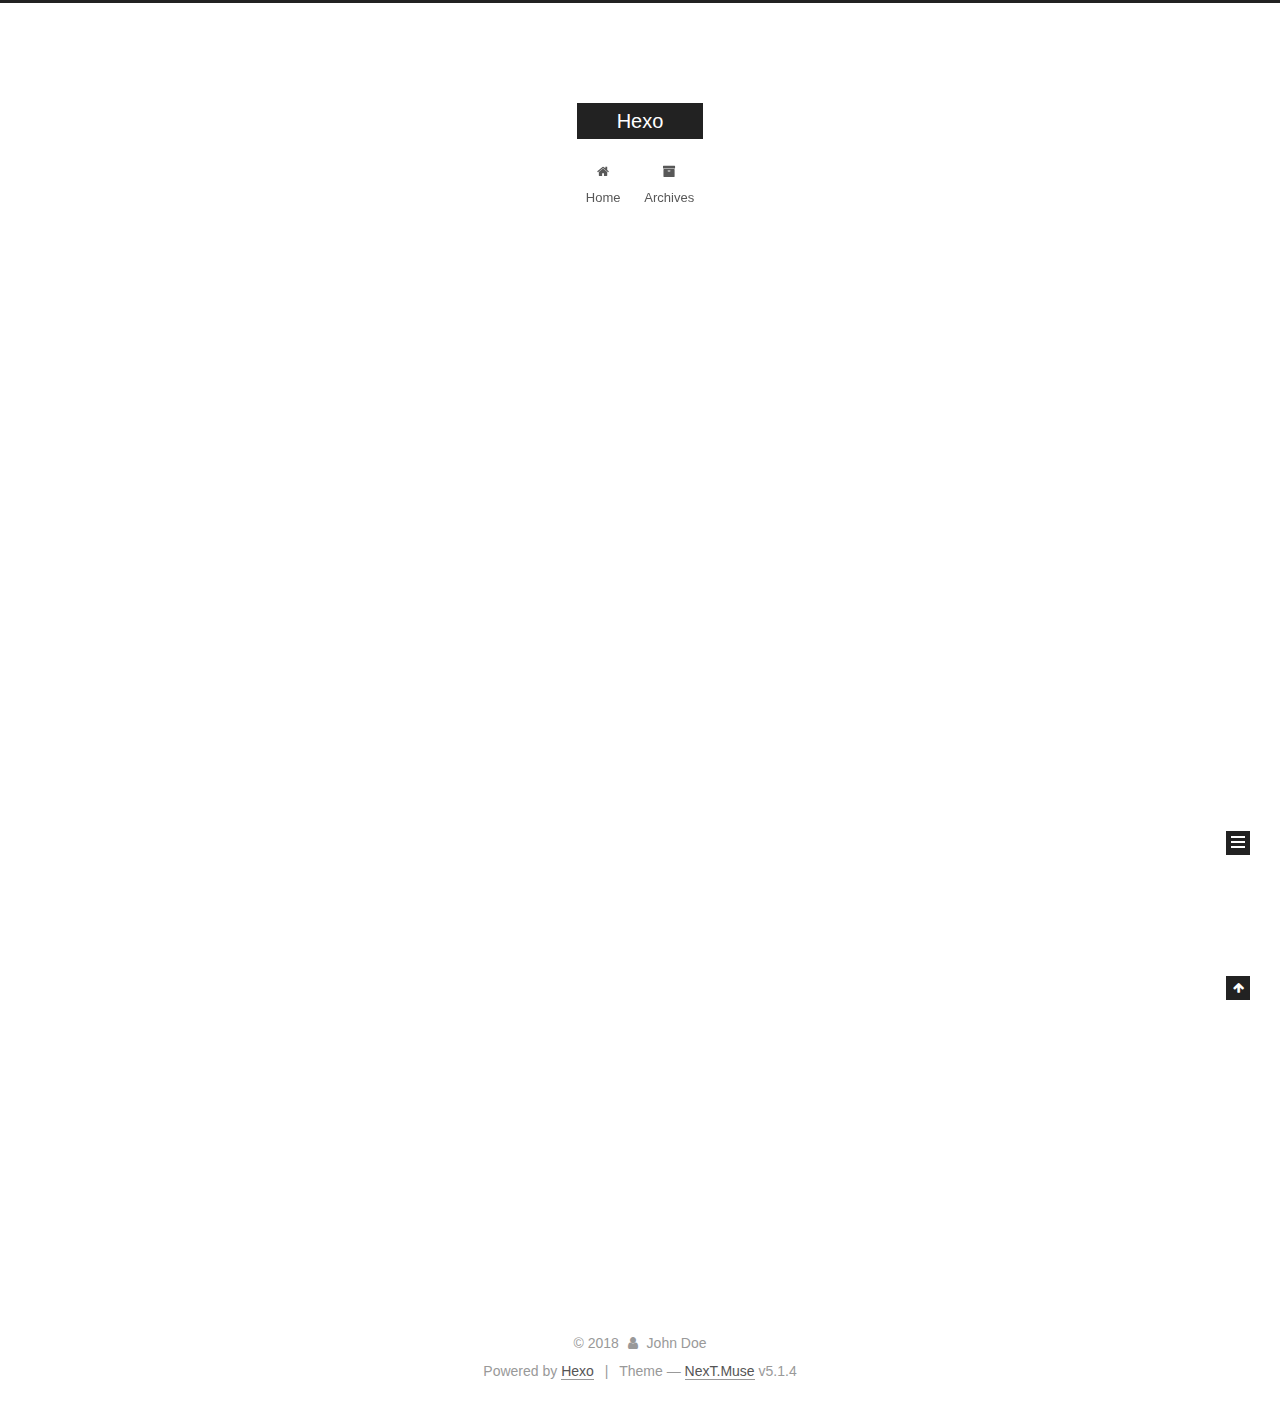
<file: index.html>
<!DOCTYPE html>



  


<html class="theme-next muse use-motion" lang="">
<head>
  <meta charset="UTF-8"/>
<meta http-equiv="X-UA-Compatible" content="IE=edge" />
<meta name="viewport" content="width=device-width, initial-scale=1, maximum-scale=1"/>
<meta name="theme-color" content="#222">









<meta http-equiv="Cache-Control" content="no-transform" />
<meta http-equiv="Cache-Control" content="no-siteapp" />
















  
  
  <link href="/lib/fancybox/source/jquery.fancybox.css?v=2.1.5" rel="stylesheet" type="text/css" />







<link href="/lib/font-awesome/css/font-awesome.min.css?v=4.6.2" rel="stylesheet" type="text/css" />

<link href="/css/main.css?v=5.1.4" rel="stylesheet" type="text/css" />


  <link rel="apple-touch-icon" sizes="180x180" href="/images/apple-touch-icon-next.png?v=5.1.4">


  <link rel="icon" type="image/png" sizes="32x32" href="/images/favicon-32x32-next.png?v=5.1.4">


  <link rel="icon" type="image/png" sizes="16x16" href="/images/favicon-16x16-next.png?v=5.1.4">


  <link rel="mask-icon" href="/images/logo.svg?v=5.1.4" color="#222">





  <meta name="keywords" content="Hexo, NexT" />





  <link rel="alternate" href="/atom.xml" title="Hexo" type="application/atom+xml" />






<meta property="og:type" content="website">
<meta property="og:title" content="Hexo">
<meta property="og:url" content="http://yoursite.com/index.html">
<meta property="og:site_name" content="Hexo">
<meta property="og:locale" content="default">
<meta name="twitter:card" content="summary">
<meta name="twitter:title" content="Hexo">



<script type="text/javascript" id="hexo.configurations">
  var NexT = window.NexT || {};
  var CONFIG = {
    root: '/',
    scheme: 'Muse',
    version: '5.1.4',
    sidebar: {"position":"left","display":"post","offset":12,"b2t":false,"scrollpercent":false,"onmobile":false},
    fancybox: true,
    tabs: true,
    motion: {"enable":true,"async":false,"transition":{"post_block":"fadeIn","post_header":"slideDownIn","post_body":"slideDownIn","coll_header":"slideLeftIn","sidebar":"slideUpIn"}},
    duoshuo: {
      userId: '0',
      author: 'Author'
    },
    algolia: {
      applicationID: '',
      apiKey: '',
      indexName: '',
      hits: {"per_page":10},
      labels: {"input_placeholder":"Search for Posts","hits_empty":"We didn't find any results for the search: ${query}","hits_stats":"${hits} results found in ${time} ms"}
    }
  };
</script>



  <link rel="canonical" href="http://yoursite.com/"/>





  <title>Hexo</title>
  








</head>

<body itemscope itemtype="http://schema.org/WebPage" lang="default">

  
  
    
  

  <div class="container sidebar-position-left 
  page-home">
    <div class="headband"></div>

    <header id="header" class="header" itemscope itemtype="http://schema.org/WPHeader">
      <div class="header-inner"><div class="site-brand-wrapper">
  <div class="site-meta ">
    

    <div class="custom-logo-site-title">
      <a href="/"  class="brand" rel="start">
        <span class="logo-line-before"><i></i></span>
        <span class="site-title">Hexo</span>
        <span class="logo-line-after"><i></i></span>
      </a>
    </div>
      
        <p class="site-subtitle"></p>
      
  </div>

  <div class="site-nav-toggle">
    <button>
      <span class="btn-bar"></span>
      <span class="btn-bar"></span>
      <span class="btn-bar"></span>
    </button>
  </div>
</div>

<nav class="site-nav">
  

  
    <ul id="menu" class="menu">
      
        
        <li class="menu-item menu-item-home">
          <a href="/" rel="section">
            
              <i class="menu-item-icon fa fa-fw fa-home"></i> <br />
            
            Home
          </a>
        </li>
      
        
        <li class="menu-item menu-item-archives">
          <a href="/archives/" rel="section">
            
              <i class="menu-item-icon fa fa-fw fa-archive"></i> <br />
            
            Archives
          </a>
        </li>
      

      
    </ul>
  

  
</nav>



 </div>
    </header>

    <main id="main" class="main">
      <div class="main-inner">
        <div class="content-wrap">
          <div id="content" class="content">
            
  <section id="posts" class="posts-expand">
    
      

  

  
  
  

  <article class="post post-type-normal" itemscope itemtype="http://schema.org/Article">
  
  
  
  <div class="post-block">
    <link itemprop="mainEntityOfPage" href="http://yoursite.com/2018/06/14/hello-world/">

    <span hidden itemprop="author" itemscope itemtype="http://schema.org/Person">
      <meta itemprop="name" content="John Doe">
      <meta itemprop="description" content="">
      <meta itemprop="image" content="/images/avatar.gif">
    </span>

    <span hidden itemprop="publisher" itemscope itemtype="http://schema.org/Organization">
      <meta itemprop="name" content="Hexo">
    </span>

    
      <header class="post-header">

        
        
          <h1 class="post-title" itemprop="name headline">
                
                <a class="post-title-link" href="/2018/06/14/hello-world/" itemprop="url">Hello World</a></h1>
        

        <div class="post-meta">
          <span class="post-time">
            
              <span class="post-meta-item-icon">
                <i class="fa fa-calendar-o"></i>
              </span>
              
                <span class="post-meta-item-text">Posted on</span>
              
              <time title="Post created" itemprop="dateCreated datePublished" datetime="2018-06-14T10:39:57+08:00">
                2018-06-14
              </time>
            

            

            
          </span>

          

          
            
          

          
          

          

          

          

        </div>
      </header>
    

    
    
    
    <div class="post-body" itemprop="articleBody">

      
      

      
        
          
            <p>Welcome to <a href="https://hexo.io/" target="_blank" rel="noopener">Hexo</a>! This is your very first post. Check <a href="https://hexo.io/docs/" target="_blank" rel="noopener">documentation</a> for more info. If you get any problems when using Hexo, you can find the answer in <a href="https://hexo.io/docs/troubleshooting.html" target="_blank" rel="noopener">troubleshooting</a> or you can ask me on <a href="https://github.com/hexojs/hexo/issues" target="_blank" rel="noopener">GitHub</a>.</p>
<h2 id="Quick-Start"><a href="#Quick-Start" class="headerlink" title="Quick Start"></a>Quick Start</h2><h3 id="Create-a-new-post"><a href="#Create-a-new-post" class="headerlink" title="Create a new post"></a>Create a new post</h3><figure class="highlight bash"><table><tr><td class="gutter"><pre><span class="line">1</span><br></pre></td><td class="code"><pre><span class="line">$ hexo new <span class="string">"My New Post"</span></span><br></pre></td></tr></table></figure>
<p>More info: <a href="https://hexo.io/docs/writing.html" target="_blank" rel="noopener">Writing</a></p>
<h3 id="Run-server"><a href="#Run-server" class="headerlink" title="Run server"></a>Run server</h3><figure class="highlight bash"><table><tr><td class="gutter"><pre><span class="line">1</span><br></pre></td><td class="code"><pre><span class="line">$ hexo server</span><br></pre></td></tr></table></figure>
<p>More info: <a href="https://hexo.io/docs/server.html" target="_blank" rel="noopener">Server</a></p>
<h3 id="Generate-static-files"><a href="#Generate-static-files" class="headerlink" title="Generate static files"></a>Generate static files</h3><figure class="highlight bash"><table><tr><td class="gutter"><pre><span class="line">1</span><br></pre></td><td class="code"><pre><span class="line">$ hexo generate</span><br></pre></td></tr></table></figure>
<p>More info: <a href="https://hexo.io/docs/generating.html" target="_blank" rel="noopener">Generating</a></p>
<h3 id="Deploy-to-remote-sites"><a href="#Deploy-to-remote-sites" class="headerlink" title="Deploy to remote sites"></a>Deploy to remote sites</h3><figure class="highlight bash"><table><tr><td class="gutter"><pre><span class="line">1</span><br></pre></td><td class="code"><pre><span class="line">$ hexo deploy</span><br></pre></td></tr></table></figure>
<p>More info: <a href="https://hexo.io/docs/deployment.html" target="_blank" rel="noopener">Deployment</a></p>

          
        
      
    </div>
    
    
    

    

    

    

    <footer class="post-footer">
      

      

      

      
      
        <div class="post-eof"></div>
      
    </footer>
  </div>
  
  
  
  </article>


    
  </section>

  


          </div>
          


          

        </div>
        
          
  
  <div class="sidebar-toggle">
    <div class="sidebar-toggle-line-wrap">
      <span class="sidebar-toggle-line sidebar-toggle-line-first"></span>
      <span class="sidebar-toggle-line sidebar-toggle-line-middle"></span>
      <span class="sidebar-toggle-line sidebar-toggle-line-last"></span>
    </div>
  </div>

  <aside id="sidebar" class="sidebar">
    
    <div class="sidebar-inner">

      

      

      <section class="site-overview-wrap sidebar-panel sidebar-panel-active">
        <div class="site-overview">
          <div class="site-author motion-element" itemprop="author" itemscope itemtype="http://schema.org/Person">
            
              <p class="site-author-name" itemprop="name">John Doe</p>
              <p class="site-description motion-element" itemprop="description"></p>
          </div>

          <nav class="site-state motion-element">

            
              <div class="site-state-item site-state-posts">
              
                <a href="/archives/">
              
                  <span class="site-state-item-count">1</span>
                  <span class="site-state-item-name">posts</span>
                </a>
              </div>
            

            

            

          </nav>

          
            <div class="feed-link motion-element">
              <a href="/atom.xml" rel="alternate">
                <i class="fa fa-rss"></i>
                RSS
              </a>
            </div>
          

          

          
          

          
          

          

        </div>
      </section>

      

      

    </div>
  </aside>


        
      </div>
    </main>

    <footer id="footer" class="footer">
      <div class="footer-inner">
        <div class="copyright">&copy; <span itemprop="copyrightYear">2018</span>
  <span class="with-love">
    <i class="fa fa-user"></i>
  </span>
  <span class="author" itemprop="copyrightHolder">John Doe</span>

  
</div>


  <div class="powered-by">Powered by <a class="theme-link" target="_blank" href="https://hexo.io">Hexo</a></div>



  <span class="post-meta-divider">|</span>



  <div class="theme-info">Theme &mdash; <a class="theme-link" target="_blank" href="https://github.com/iissnan/hexo-theme-next">NexT.Muse</a> v5.1.4</div>




        







        
      </div>
    </footer>

    
      <div class="back-to-top">
        <i class="fa fa-arrow-up"></i>
        
      </div>
    

    

  </div>

  

<script type="text/javascript">
  if (Object.prototype.toString.call(window.Promise) !== '[object Function]') {
    window.Promise = null;
  }
</script>









  












  
  
    <script type="text/javascript" src="/lib/jquery/index.js?v=2.1.3"></script>
  

  
  
    <script type="text/javascript" src="/lib/fastclick/lib/fastclick.min.js?v=1.0.6"></script>
  

  
  
    <script type="text/javascript" src="/lib/jquery_lazyload/jquery.lazyload.js?v=1.9.7"></script>
  

  
  
    <script type="text/javascript" src="/lib/velocity/velocity.min.js?v=1.2.1"></script>
  

  
  
    <script type="text/javascript" src="/lib/velocity/velocity.ui.min.js?v=1.2.1"></script>
  

  
  
    <script type="text/javascript" src="/lib/fancybox/source/jquery.fancybox.pack.js?v=2.1.5"></script>
  


  


  <script type="text/javascript" src="/js/src/utils.js?v=5.1.4"></script>

  <script type="text/javascript" src="/js/src/motion.js?v=5.1.4"></script>



  
  

  

  


  <script type="text/javascript" src="/js/src/bootstrap.js?v=5.1.4"></script>



  


  




	





  





  












  





  

  

  

  
  

  

  

  

</body>
</html>
</file>
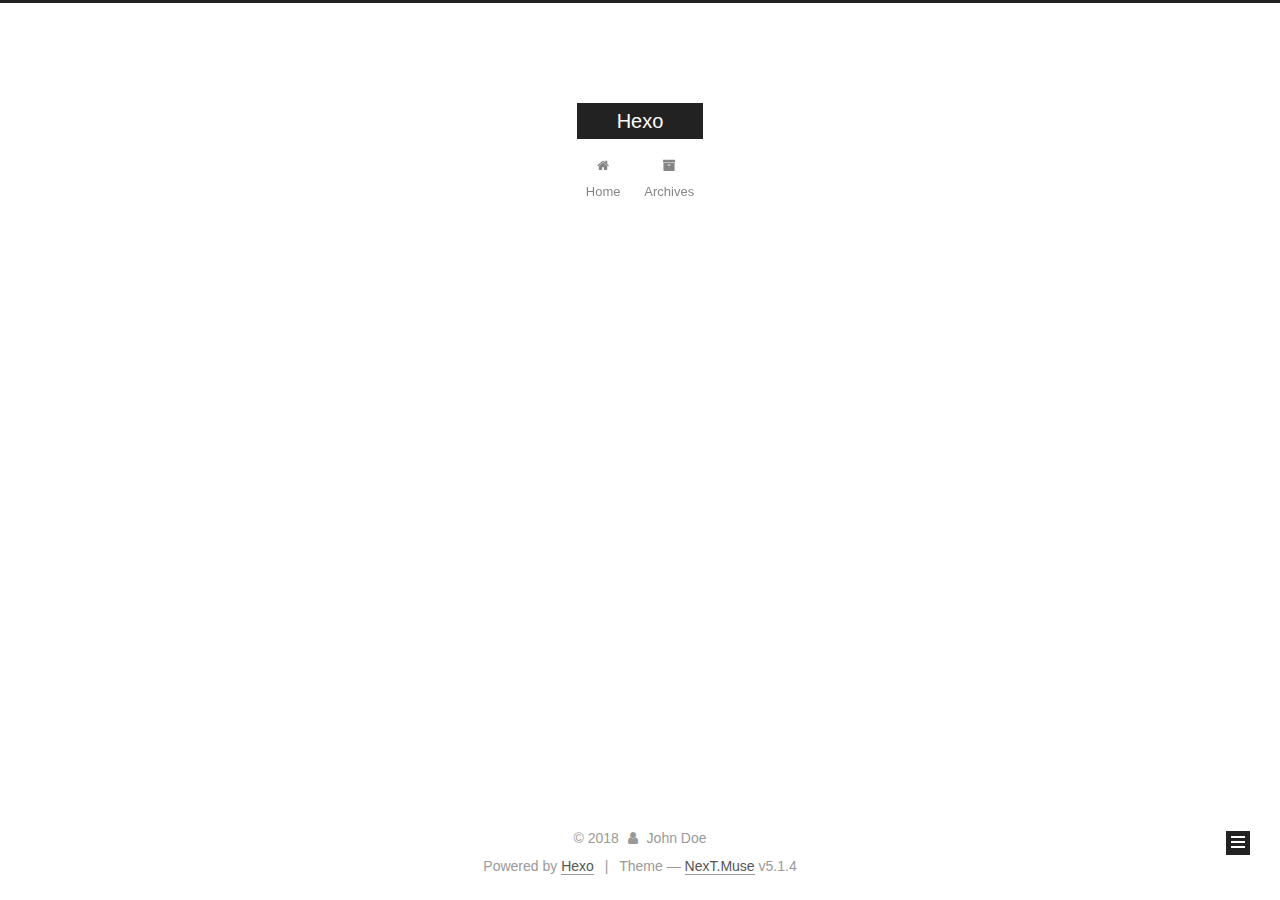
<file: archives/index.html>
<!DOCTYPE html>



  


<html class="theme-next muse use-motion" lang="">
<head>
  <meta charset="UTF-8"/>
<meta http-equiv="X-UA-Compatible" content="IE=edge" />
<meta name="viewport" content="width=device-width, initial-scale=1, maximum-scale=1"/>
<meta name="theme-color" content="#222">









<meta http-equiv="Cache-Control" content="no-transform" />
<meta http-equiv="Cache-Control" content="no-siteapp" />
















  
  
  <link href="/lib/fancybox/source/jquery.fancybox.css?v=2.1.5" rel="stylesheet" type="text/css" />







<link href="/lib/font-awesome/css/font-awesome.min.css?v=4.6.2" rel="stylesheet" type="text/css" />

<link href="/css/main.css?v=5.1.4" rel="stylesheet" type="text/css" />


  <link rel="apple-touch-icon" sizes="180x180" href="/images/apple-touch-icon-next.png?v=5.1.4">


  <link rel="icon" type="image/png" sizes="32x32" href="/images/favicon-32x32-next.png?v=5.1.4">


  <link rel="icon" type="image/png" sizes="16x16" href="/images/favicon-16x16-next.png?v=5.1.4">


  <link rel="mask-icon" href="/images/logo.svg?v=5.1.4" color="#222">





  <meta name="keywords" content="Hexo, NexT" />





  <link rel="alternate" href="/atom.xml" title="Hexo" type="application/atom+xml" />






<meta property="og:type" content="website">
<meta property="og:title" content="Hexo">
<meta property="og:url" content="http://yoursite.com/archives/index.html">
<meta property="og:site_name" content="Hexo">
<meta property="og:locale" content="default">
<meta name="twitter:card" content="summary">
<meta name="twitter:title" content="Hexo">



<script type="text/javascript" id="hexo.configurations">
  var NexT = window.NexT || {};
  var CONFIG = {
    root: '/',
    scheme: 'Muse',
    version: '5.1.4',
    sidebar: {"position":"left","display":"post","offset":12,"b2t":false,"scrollpercent":false,"onmobile":false},
    fancybox: true,
    tabs: true,
    motion: {"enable":true,"async":false,"transition":{"post_block":"fadeIn","post_header":"slideDownIn","post_body":"slideDownIn","coll_header":"slideLeftIn","sidebar":"slideUpIn"}},
    duoshuo: {
      userId: '0',
      author: 'Author'
    },
    algolia: {
      applicationID: '',
      apiKey: '',
      indexName: '',
      hits: {"per_page":10},
      labels: {"input_placeholder":"Search for Posts","hits_empty":"We didn't find any results for the search: ${query}","hits_stats":"${hits} results found in ${time} ms"}
    }
  };
</script>



  <link rel="canonical" href="http://yoursite.com/archives/"/>





  <title>Archive | Hexo</title>
  








</head>

<body itemscope itemtype="http://schema.org/WebPage" lang="default">

  
  
    
  

  <div class="container sidebar-position-left page-archive">
    <div class="headband"></div>

    <header id="header" class="header" itemscope itemtype="http://schema.org/WPHeader">
      <div class="header-inner"><div class="site-brand-wrapper">
  <div class="site-meta ">
    

    <div class="custom-logo-site-title">
      <a href="/"  class="brand" rel="start">
        <span class="logo-line-before"><i></i></span>
        <span class="site-title">Hexo</span>
        <span class="logo-line-after"><i></i></span>
      </a>
    </div>
      
        <p class="site-subtitle"></p>
      
  </div>

  <div class="site-nav-toggle">
    <button>
      <span class="btn-bar"></span>
      <span class="btn-bar"></span>
      <span class="btn-bar"></span>
    </button>
  </div>
</div>

<nav class="site-nav">
  

  
    <ul id="menu" class="menu">
      
        
        <li class="menu-item menu-item-home">
          <a href="/" rel="section">
            
              <i class="menu-item-icon fa fa-fw fa-home"></i> <br />
            
            Home
          </a>
        </li>
      
        
        <li class="menu-item menu-item-archives">
          <a href="/archives/" rel="section">
            
              <i class="menu-item-icon fa fa-fw fa-archive"></i> <br />
            
            Archives
          </a>
        </li>
      

      
    </ul>
  

  
</nav>



 </div>
    </header>

    <main id="main" class="main">
      <div class="main-inner">
        <div class="content-wrap">
          <div id="content" class="content">
            

  
  
  
  <div class="post-block archive">
    <div id="posts" class="posts-collapse">
      <span class="archive-move-on"></span>

      <span class="archive-page-counter">
        
        
        
          
        
        Um..! 1 post. Keep on posting.
      </span>

      

        
        
        

        
          
          <div class="collection-title">
            <h1 class="archive-year" id="archive-year-2018">2018</h1>
          </div>
        
        

        

  <article class="post post-type-normal" itemscope itemtype="http://schema.org/Article">
    <header class="post-header">

      <h2 class="post-title">
        
            <a class="post-title-link" href="/2018/06/14/hello-world/" itemprop="url">
              
                <span itemprop="name">Hello World</span>
              
            </a>
        
      </h2>

      <div class="post-meta">
        <time class="post-time" itemprop="dateCreated"
              datetime="2018-06-14T10:39:57+08:00"
              content="2018-06-14" >
          06-14
        </time>
      </div>

    </header>
  </article>



      

    </div>
  </div>
  
  
  

  



          </div>
          


          

        </div>
        
          
  
  <div class="sidebar-toggle">
    <div class="sidebar-toggle-line-wrap">
      <span class="sidebar-toggle-line sidebar-toggle-line-first"></span>
      <span class="sidebar-toggle-line sidebar-toggle-line-middle"></span>
      <span class="sidebar-toggle-line sidebar-toggle-line-last"></span>
    </div>
  </div>

  <aside id="sidebar" class="sidebar">
    
    <div class="sidebar-inner">

      

      

      <section class="site-overview-wrap sidebar-panel sidebar-panel-active">
        <div class="site-overview">
          <div class="site-author motion-element" itemprop="author" itemscope itemtype="http://schema.org/Person">
            
              <p class="site-author-name" itemprop="name">John Doe</p>
              <p class="site-description motion-element" itemprop="description"></p>
          </div>

          <nav class="site-state motion-element">

            
              <div class="site-state-item site-state-posts">
              
                <a href="/archives/">
              
                  <span class="site-state-item-count">1</span>
                  <span class="site-state-item-name">posts</span>
                </a>
              </div>
            

            

            

          </nav>

          
            <div class="feed-link motion-element">
              <a href="/atom.xml" rel="alternate">
                <i class="fa fa-rss"></i>
                RSS
              </a>
            </div>
          

          

          
          

          
          

          

        </div>
      </section>

      

      

    </div>
  </aside>


        
      </div>
    </main>

    <footer id="footer" class="footer">
      <div class="footer-inner">
        <div class="copyright">&copy; <span itemprop="copyrightYear">2018</span>
  <span class="with-love">
    <i class="fa fa-user"></i>
  </span>
  <span class="author" itemprop="copyrightHolder">John Doe</span>

  
</div>


  <div class="powered-by">Powered by <a class="theme-link" target="_blank" href="https://hexo.io">Hexo</a></div>



  <span class="post-meta-divider">|</span>



  <div class="theme-info">Theme &mdash; <a class="theme-link" target="_blank" href="https://github.com/iissnan/hexo-theme-next">NexT.Muse</a> v5.1.4</div>




        







        
      </div>
    </footer>

    
      <div class="back-to-top">
        <i class="fa fa-arrow-up"></i>
        
      </div>
    

    

  </div>

  

<script type="text/javascript">
  if (Object.prototype.toString.call(window.Promise) !== '[object Function]') {
    window.Promise = null;
  }
</script>









  












  
  
    <script type="text/javascript" src="/lib/jquery/index.js?v=2.1.3"></script>
  

  
  
    <script type="text/javascript" src="/lib/fastclick/lib/fastclick.min.js?v=1.0.6"></script>
  

  
  
    <script type="text/javascript" src="/lib/jquery_lazyload/jquery.lazyload.js?v=1.9.7"></script>
  

  
  
    <script type="text/javascript" src="/lib/velocity/velocity.min.js?v=1.2.1"></script>
  

  
  
    <script type="text/javascript" src="/lib/velocity/velocity.ui.min.js?v=1.2.1"></script>
  

  
  
    <script type="text/javascript" src="/lib/fancybox/source/jquery.fancybox.pack.js?v=2.1.5"></script>
  


  


  <script type="text/javascript" src="/js/src/utils.js?v=5.1.4"></script>

  <script type="text/javascript" src="/js/src/motion.js?v=5.1.4"></script>



  
  

  

  


  <script type="text/javascript" src="/js/src/bootstrap.js?v=5.1.4"></script>



  


  




	





  





  












  





  

  

  

  
  

  

  

  

</body>
</html>
</file>
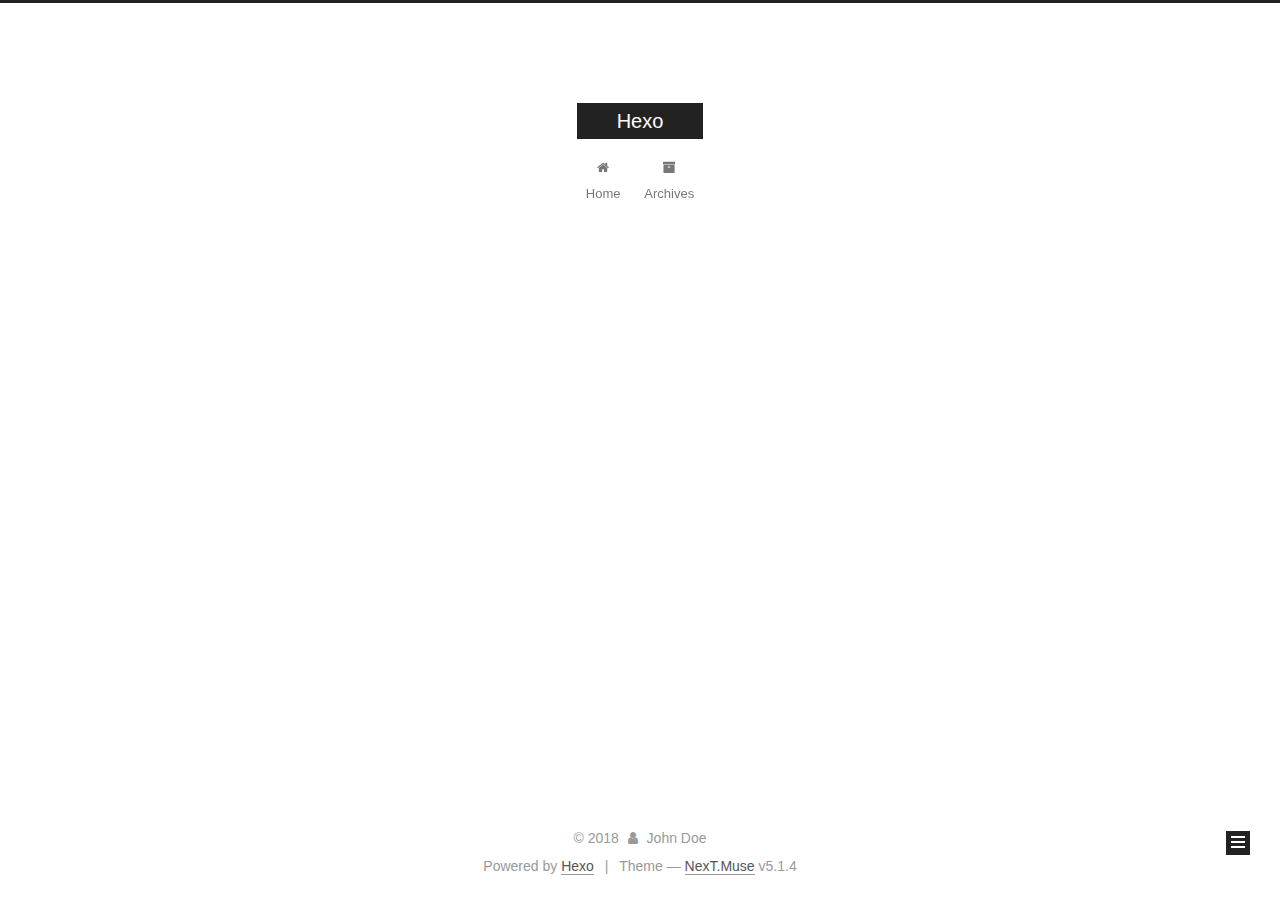
<file: archives/2018/index.html>
<!DOCTYPE html>



  


<html class="theme-next muse use-motion" lang="">
<head>
  <meta charset="UTF-8"/>
<meta http-equiv="X-UA-Compatible" content="IE=edge" />
<meta name="viewport" content="width=device-width, initial-scale=1, maximum-scale=1"/>
<meta name="theme-color" content="#222">









<meta http-equiv="Cache-Control" content="no-transform" />
<meta http-equiv="Cache-Control" content="no-siteapp" />
















  
  
  <link href="/lib/fancybox/source/jquery.fancybox.css?v=2.1.5" rel="stylesheet" type="text/css" />







<link href="/lib/font-awesome/css/font-awesome.min.css?v=4.6.2" rel="stylesheet" type="text/css" />

<link href="/css/main.css?v=5.1.4" rel="stylesheet" type="text/css" />


  <link rel="apple-touch-icon" sizes="180x180" href="/images/apple-touch-icon-next.png?v=5.1.4">


  <link rel="icon" type="image/png" sizes="32x32" href="/images/favicon-32x32-next.png?v=5.1.4">


  <link rel="icon" type="image/png" sizes="16x16" href="/images/favicon-16x16-next.png?v=5.1.4">


  <link rel="mask-icon" href="/images/logo.svg?v=5.1.4" color="#222">





  <meta name="keywords" content="Hexo, NexT" />





  <link rel="alternate" href="/atom.xml" title="Hexo" type="application/atom+xml" />






<meta property="og:type" content="website">
<meta property="og:title" content="Hexo">
<meta property="og:url" content="http://yoursite.com/archives/2018/index.html">
<meta property="og:site_name" content="Hexo">
<meta property="og:locale" content="default">
<meta name="twitter:card" content="summary">
<meta name="twitter:title" content="Hexo">



<script type="text/javascript" id="hexo.configurations">
  var NexT = window.NexT || {};
  var CONFIG = {
    root: '/',
    scheme: 'Muse',
    version: '5.1.4',
    sidebar: {"position":"left","display":"post","offset":12,"b2t":false,"scrollpercent":false,"onmobile":false},
    fancybox: true,
    tabs: true,
    motion: {"enable":true,"async":false,"transition":{"post_block":"fadeIn","post_header":"slideDownIn","post_body":"slideDownIn","coll_header":"slideLeftIn","sidebar":"slideUpIn"}},
    duoshuo: {
      userId: '0',
      author: 'Author'
    },
    algolia: {
      applicationID: '',
      apiKey: '',
      indexName: '',
      hits: {"per_page":10},
      labels: {"input_placeholder":"Search for Posts","hits_empty":"We didn't find any results for the search: ${query}","hits_stats":"${hits} results found in ${time} ms"}
    }
  };
</script>



  <link rel="canonical" href="http://yoursite.com/archives/2018/"/>





  <title>Archive | Hexo</title>
  








</head>

<body itemscope itemtype="http://schema.org/WebPage" lang="default">

  
  
    
  

  <div class="container sidebar-position-left page-archive">
    <div class="headband"></div>

    <header id="header" class="header" itemscope itemtype="http://schema.org/WPHeader">
      <div class="header-inner"><div class="site-brand-wrapper">
  <div class="site-meta ">
    

    <div class="custom-logo-site-title">
      <a href="/"  class="brand" rel="start">
        <span class="logo-line-before"><i></i></span>
        <span class="site-title">Hexo</span>
        <span class="logo-line-after"><i></i></span>
      </a>
    </div>
      
        <p class="site-subtitle"></p>
      
  </div>

  <div class="site-nav-toggle">
    <button>
      <span class="btn-bar"></span>
      <span class="btn-bar"></span>
      <span class="btn-bar"></span>
    </button>
  </div>
</div>

<nav class="site-nav">
  

  
    <ul id="menu" class="menu">
      
        
        <li class="menu-item menu-item-home">
          <a href="/" rel="section">
            
              <i class="menu-item-icon fa fa-fw fa-home"></i> <br />
            
            Home
          </a>
        </li>
      
        
        <li class="menu-item menu-item-archives">
          <a href="/archives/" rel="section">
            
              <i class="menu-item-icon fa fa-fw fa-archive"></i> <br />
            
            Archives
          </a>
        </li>
      

      
    </ul>
  

  
</nav>



 </div>
    </header>

    <main id="main" class="main">
      <div class="main-inner">
        <div class="content-wrap">
          <div id="content" class="content">
            

  
  
  
  <div class="post-block archive">
    <div id="posts" class="posts-collapse">
      <span class="archive-move-on"></span>

      <span class="archive-page-counter">
        
        
        
          
        
        Um..! 1 post. Keep on posting.
      </span>

      

        
        
        

        
          
          <div class="collection-title">
            <h1 class="archive-year" id="archive-year-2018">2018</h1>
          </div>
        
        

        

  <article class="post post-type-normal" itemscope itemtype="http://schema.org/Article">
    <header class="post-header">

      <h2 class="post-title">
        
            <a class="post-title-link" href="/2018/06/14/hello-world/" itemprop="url">
              
                <span itemprop="name">Hello World</span>
              
            </a>
        
      </h2>

      <div class="post-meta">
        <time class="post-time" itemprop="dateCreated"
              datetime="2018-06-14T10:39:57+08:00"
              content="2018-06-14" >
          06-14
        </time>
      </div>

    </header>
  </article>



      

    </div>
  </div>
  
  
  

  



          </div>
          


          

        </div>
        
          
  
  <div class="sidebar-toggle">
    <div class="sidebar-toggle-line-wrap">
      <span class="sidebar-toggle-line sidebar-toggle-line-first"></span>
      <span class="sidebar-toggle-line sidebar-toggle-line-middle"></span>
      <span class="sidebar-toggle-line sidebar-toggle-line-last"></span>
    </div>
  </div>

  <aside id="sidebar" class="sidebar">
    
    <div class="sidebar-inner">

      

      

      <section class="site-overview-wrap sidebar-panel sidebar-panel-active">
        <div class="site-overview">
          <div class="site-author motion-element" itemprop="author" itemscope itemtype="http://schema.org/Person">
            
              <p class="site-author-name" itemprop="name">John Doe</p>
              <p class="site-description motion-element" itemprop="description"></p>
          </div>

          <nav class="site-state motion-element">

            
              <div class="site-state-item site-state-posts">
              
                <a href="/archives/">
              
                  <span class="site-state-item-count">1</span>
                  <span class="site-state-item-name">posts</span>
                </a>
              </div>
            

            

            

          </nav>

          
            <div class="feed-link motion-element">
              <a href="/atom.xml" rel="alternate">
                <i class="fa fa-rss"></i>
                RSS
              </a>
            </div>
          

          

          
          

          
          

          

        </div>
      </section>

      

      

    </div>
  </aside>


        
      </div>
    </main>

    <footer id="footer" class="footer">
      <div class="footer-inner">
        <div class="copyright">&copy; <span itemprop="copyrightYear">2018</span>
  <span class="with-love">
    <i class="fa fa-user"></i>
  </span>
  <span class="author" itemprop="copyrightHolder">John Doe</span>

  
</div>


  <div class="powered-by">Powered by <a class="theme-link" target="_blank" href="https://hexo.io">Hexo</a></div>



  <span class="post-meta-divider">|</span>



  <div class="theme-info">Theme &mdash; <a class="theme-link" target="_blank" href="https://github.com/iissnan/hexo-theme-next">NexT.Muse</a> v5.1.4</div>




        







        
      </div>
    </footer>

    
      <div class="back-to-top">
        <i class="fa fa-arrow-up"></i>
        
      </div>
    

    

  </div>

  

<script type="text/javascript">
  if (Object.prototype.toString.call(window.Promise) !== '[object Function]') {
    window.Promise = null;
  }
</script>









  












  
  
    <script type="text/javascript" src="/lib/jquery/index.js?v=2.1.3"></script>
  

  
  
    <script type="text/javascript" src="/lib/fastclick/lib/fastclick.min.js?v=1.0.6"></script>
  

  
  
    <script type="text/javascript" src="/lib/jquery_lazyload/jquery.lazyload.js?v=1.9.7"></script>
  

  
  
    <script type="text/javascript" src="/lib/velocity/velocity.min.js?v=1.2.1"></script>
  

  
  
    <script type="text/javascript" src="/lib/velocity/velocity.ui.min.js?v=1.2.1"></script>
  

  
  
    <script type="text/javascript" src="/lib/fancybox/source/jquery.fancybox.pack.js?v=2.1.5"></script>
  


  


  <script type="text/javascript" src="/js/src/utils.js?v=5.1.4"></script>

  <script type="text/javascript" src="/js/src/motion.js?v=5.1.4"></script>



  
  

  

  


  <script type="text/javascript" src="/js/src/bootstrap.js?v=5.1.4"></script>



  


  




	





  





  












  





  

  

  

  
  

  

  

  

</body>
</html>
</file>
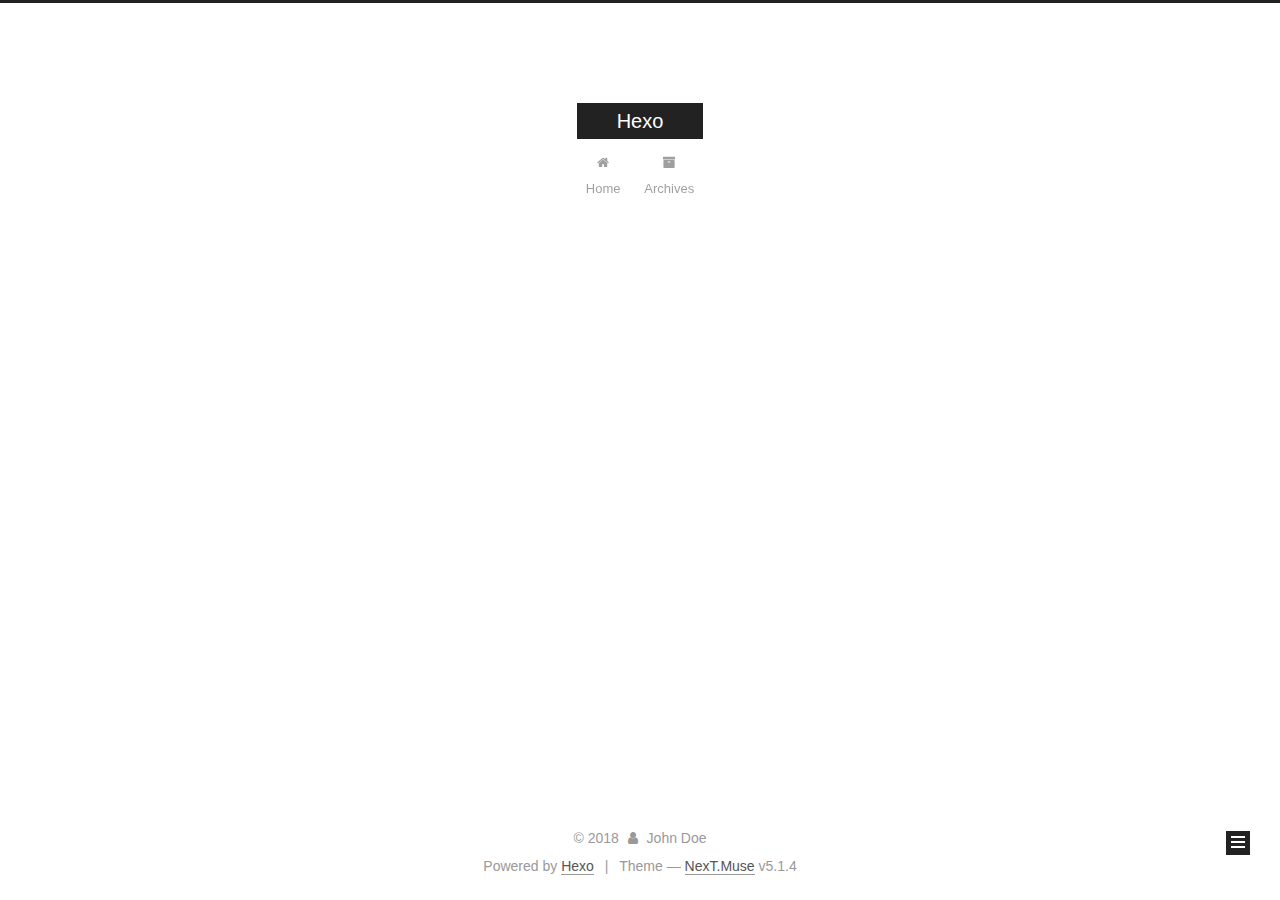
<file: archives/2018/06/index.html>
<!DOCTYPE html>



  


<html class="theme-next muse use-motion" lang="">
<head>
  <meta charset="UTF-8"/>
<meta http-equiv="X-UA-Compatible" content="IE=edge" />
<meta name="viewport" content="width=device-width, initial-scale=1, maximum-scale=1"/>
<meta name="theme-color" content="#222">









<meta http-equiv="Cache-Control" content="no-transform" />
<meta http-equiv="Cache-Control" content="no-siteapp" />
















  
  
  <link href="/lib/fancybox/source/jquery.fancybox.css?v=2.1.5" rel="stylesheet" type="text/css" />







<link href="/lib/font-awesome/css/font-awesome.min.css?v=4.6.2" rel="stylesheet" type="text/css" />

<link href="/css/main.css?v=5.1.4" rel="stylesheet" type="text/css" />


  <link rel="apple-touch-icon" sizes="180x180" href="/images/apple-touch-icon-next.png?v=5.1.4">


  <link rel="icon" type="image/png" sizes="32x32" href="/images/favicon-32x32-next.png?v=5.1.4">


  <link rel="icon" type="image/png" sizes="16x16" href="/images/favicon-16x16-next.png?v=5.1.4">


  <link rel="mask-icon" href="/images/logo.svg?v=5.1.4" color="#222">





  <meta name="keywords" content="Hexo, NexT" />





  <link rel="alternate" href="/atom.xml" title="Hexo" type="application/atom+xml" />






<meta property="og:type" content="website">
<meta property="og:title" content="Hexo">
<meta property="og:url" content="http://yoursite.com/archives/2018/06/index.html">
<meta property="og:site_name" content="Hexo">
<meta property="og:locale" content="default">
<meta name="twitter:card" content="summary">
<meta name="twitter:title" content="Hexo">



<script type="text/javascript" id="hexo.configurations">
  var NexT = window.NexT || {};
  var CONFIG = {
    root: '/',
    scheme: 'Muse',
    version: '5.1.4',
    sidebar: {"position":"left","display":"post","offset":12,"b2t":false,"scrollpercent":false,"onmobile":false},
    fancybox: true,
    tabs: true,
    motion: {"enable":true,"async":false,"transition":{"post_block":"fadeIn","post_header":"slideDownIn","post_body":"slideDownIn","coll_header":"slideLeftIn","sidebar":"slideUpIn"}},
    duoshuo: {
      userId: '0',
      author: 'Author'
    },
    algolia: {
      applicationID: '',
      apiKey: '',
      indexName: '',
      hits: {"per_page":10},
      labels: {"input_placeholder":"Search for Posts","hits_empty":"We didn't find any results for the search: ${query}","hits_stats":"${hits} results found in ${time} ms"}
    }
  };
</script>



  <link rel="canonical" href="http://yoursite.com/archives/2018/06/"/>





  <title>Archive | Hexo</title>
  








</head>

<body itemscope itemtype="http://schema.org/WebPage" lang="default">

  
  
    
  

  <div class="container sidebar-position-left page-archive">
    <div class="headband"></div>

    <header id="header" class="header" itemscope itemtype="http://schema.org/WPHeader">
      <div class="header-inner"><div class="site-brand-wrapper">
  <div class="site-meta ">
    

    <div class="custom-logo-site-title">
      <a href="/"  class="brand" rel="start">
        <span class="logo-line-before"><i></i></span>
        <span class="site-title">Hexo</span>
        <span class="logo-line-after"><i></i></span>
      </a>
    </div>
      
        <p class="site-subtitle"></p>
      
  </div>

  <div class="site-nav-toggle">
    <button>
      <span class="btn-bar"></span>
      <span class="btn-bar"></span>
      <span class="btn-bar"></span>
    </button>
  </div>
</div>

<nav class="site-nav">
  

  
    <ul id="menu" class="menu">
      
        
        <li class="menu-item menu-item-home">
          <a href="/" rel="section">
            
              <i class="menu-item-icon fa fa-fw fa-home"></i> <br />
            
            Home
          </a>
        </li>
      
        
        <li class="menu-item menu-item-archives">
          <a href="/archives/" rel="section">
            
              <i class="menu-item-icon fa fa-fw fa-archive"></i> <br />
            
            Archives
          </a>
        </li>
      

      
    </ul>
  

  
</nav>



 </div>
    </header>

    <main id="main" class="main">
      <div class="main-inner">
        <div class="content-wrap">
          <div id="content" class="content">
            

  
  
  
  <div class="post-block archive">
    <div id="posts" class="posts-collapse">
      <span class="archive-move-on"></span>

      <span class="archive-page-counter">
        
        
        
          
        
        Um..! 1 post. Keep on posting.
      </span>

      

        
        
        

        
          
          <div class="collection-title">
            <h1 class="archive-year" id="archive-year-2018">2018</h1>
          </div>
        
        

        

  <article class="post post-type-normal" itemscope itemtype="http://schema.org/Article">
    <header class="post-header">

      <h2 class="post-title">
        
            <a class="post-title-link" href="/2018/06/14/hello-world/" itemprop="url">
              
                <span itemprop="name">Hello World</span>
              
            </a>
        
      </h2>

      <div class="post-meta">
        <time class="post-time" itemprop="dateCreated"
              datetime="2018-06-14T10:39:57+08:00"
              content="2018-06-14" >
          06-14
        </time>
      </div>

    </header>
  </article>



      

    </div>
  </div>
  
  
  

  



          </div>
          


          

        </div>
        
          
  
  <div class="sidebar-toggle">
    <div class="sidebar-toggle-line-wrap">
      <span class="sidebar-toggle-line sidebar-toggle-line-first"></span>
      <span class="sidebar-toggle-line sidebar-toggle-line-middle"></span>
      <span class="sidebar-toggle-line sidebar-toggle-line-last"></span>
    </div>
  </div>

  <aside id="sidebar" class="sidebar">
    
    <div class="sidebar-inner">

      

      

      <section class="site-overview-wrap sidebar-panel sidebar-panel-active">
        <div class="site-overview">
          <div class="site-author motion-element" itemprop="author" itemscope itemtype="http://schema.org/Person">
            
              <p class="site-author-name" itemprop="name">John Doe</p>
              <p class="site-description motion-element" itemprop="description"></p>
          </div>

          <nav class="site-state motion-element">

            
              <div class="site-state-item site-state-posts">
              
                <a href="/archives/">
              
                  <span class="site-state-item-count">1</span>
                  <span class="site-state-item-name">posts</span>
                </a>
              </div>
            

            

            

          </nav>

          
            <div class="feed-link motion-element">
              <a href="/atom.xml" rel="alternate">
                <i class="fa fa-rss"></i>
                RSS
              </a>
            </div>
          

          

          
          

          
          

          

        </div>
      </section>

      

      

    </div>
  </aside>


        
      </div>
    </main>

    <footer id="footer" class="footer">
      <div class="footer-inner">
        <div class="copyright">&copy; <span itemprop="copyrightYear">2018</span>
  <span class="with-love">
    <i class="fa fa-user"></i>
  </span>
  <span class="author" itemprop="copyrightHolder">John Doe</span>

  
</div>


  <div class="powered-by">Powered by <a class="theme-link" target="_blank" href="https://hexo.io">Hexo</a></div>



  <span class="post-meta-divider">|</span>



  <div class="theme-info">Theme &mdash; <a class="theme-link" target="_blank" href="https://github.com/iissnan/hexo-theme-next">NexT.Muse</a> v5.1.4</div>




        







        
      </div>
    </footer>

    
      <div class="back-to-top">
        <i class="fa fa-arrow-up"></i>
        
      </div>
    

    

  </div>

  

<script type="text/javascript">
  if (Object.prototype.toString.call(window.Promise) !== '[object Function]') {
    window.Promise = null;
  }
</script>









  












  
  
    <script type="text/javascript" src="/lib/jquery/index.js?v=2.1.3"></script>
  

  
  
    <script type="text/javascript" src="/lib/fastclick/lib/fastclick.min.js?v=1.0.6"></script>
  

  
  
    <script type="text/javascript" src="/lib/jquery_lazyload/jquery.lazyload.js?v=1.9.7"></script>
  

  
  
    <script type="text/javascript" src="/lib/velocity/velocity.min.js?v=1.2.1"></script>
  

  
  
    <script type="text/javascript" src="/lib/velocity/velocity.ui.min.js?v=1.2.1"></script>
  

  
  
    <script type="text/javascript" src="/lib/fancybox/source/jquery.fancybox.pack.js?v=2.1.5"></script>
  


  


  <script type="text/javascript" src="/js/src/utils.js?v=5.1.4"></script>

  <script type="text/javascript" src="/js/src/motion.js?v=5.1.4"></script>



  
  

  

  


  <script type="text/javascript" src="/js/src/bootstrap.js?v=5.1.4"></script>



  


  




	





  





  












  





  

  

  

  
  

  

  

  

</body>
</html>
</file>
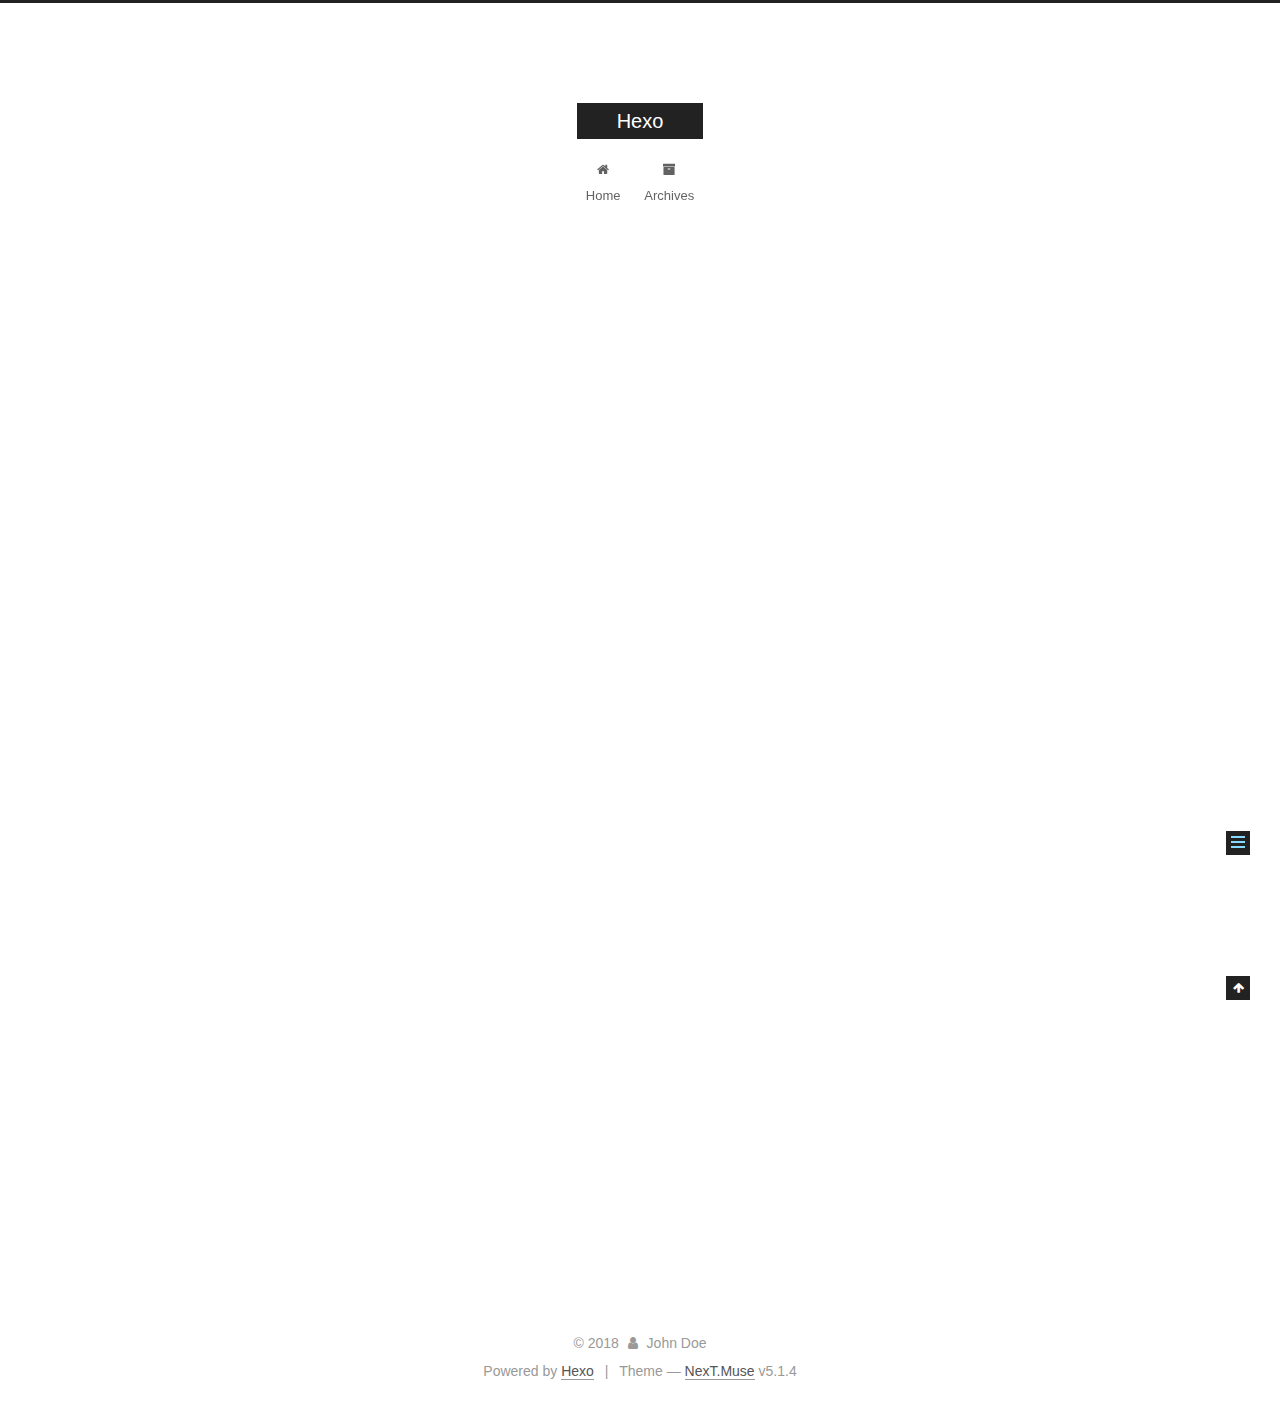
<file: 2018/06/14/hello-world/index.html>
<!DOCTYPE html>



  


<html class="theme-next muse use-motion" lang="">
<head>
  <meta charset="UTF-8"/>
<meta http-equiv="X-UA-Compatible" content="IE=edge" />
<meta name="viewport" content="width=device-width, initial-scale=1, maximum-scale=1"/>
<meta name="theme-color" content="#222">









<meta http-equiv="Cache-Control" content="no-transform" />
<meta http-equiv="Cache-Control" content="no-siteapp" />
















  
  
  <link href="/lib/fancybox/source/jquery.fancybox.css?v=2.1.5" rel="stylesheet" type="text/css" />







<link href="/lib/font-awesome/css/font-awesome.min.css?v=4.6.2" rel="stylesheet" type="text/css" />

<link href="/css/main.css?v=5.1.4" rel="stylesheet" type="text/css" />


  <link rel="apple-touch-icon" sizes="180x180" href="/images/apple-touch-icon-next.png?v=5.1.4">


  <link rel="icon" type="image/png" sizes="32x32" href="/images/favicon-32x32-next.png?v=5.1.4">


  <link rel="icon" type="image/png" sizes="16x16" href="/images/favicon-16x16-next.png?v=5.1.4">


  <link rel="mask-icon" href="/images/logo.svg?v=5.1.4" color="#222">





  <meta name="keywords" content="Hexo, NexT" />




  


  <link rel="alternate" href="/atom.xml" title="Hexo" type="application/atom+xml" />






<meta name="description" content="Welcome to Hexo! This is your very first post. Check documentation for more info. If you get any problems when using Hexo, you can find the answer in troubleshooting or you can ask me on GitHub. Quick">
<meta property="og:type" content="article">
<meta property="og:title" content="Hello World">
<meta property="og:url" content="http://yoursite.com/2018/06/14/hello-world/index.html">
<meta property="og:site_name" content="Hexo">
<meta property="og:description" content="Welcome to Hexo! This is your very first post. Check documentation for more info. If you get any problems when using Hexo, you can find the answer in troubleshooting or you can ask me on GitHub. Quick">
<meta property="og:locale" content="default">
<meta property="og:updated_time" content="2018-06-14T02:39:57.330Z">
<meta name="twitter:card" content="summary">
<meta name="twitter:title" content="Hello World">
<meta name="twitter:description" content="Welcome to Hexo! This is your very first post. Check documentation for more info. If you get any problems when using Hexo, you can find the answer in troubleshooting or you can ask me on GitHub. Quick">



<script type="text/javascript" id="hexo.configurations">
  var NexT = window.NexT || {};
  var CONFIG = {
    root: '/',
    scheme: 'Muse',
    version: '5.1.4',
    sidebar: {"position":"left","display":"post","offset":12,"b2t":false,"scrollpercent":false,"onmobile":false},
    fancybox: true,
    tabs: true,
    motion: {"enable":true,"async":false,"transition":{"post_block":"fadeIn","post_header":"slideDownIn","post_body":"slideDownIn","coll_header":"slideLeftIn","sidebar":"slideUpIn"}},
    duoshuo: {
      userId: '0',
      author: 'Author'
    },
    algolia: {
      applicationID: '',
      apiKey: '',
      indexName: '',
      hits: {"per_page":10},
      labels: {"input_placeholder":"Search for Posts","hits_empty":"We didn't find any results for the search: ${query}","hits_stats":"${hits} results found in ${time} ms"}
    }
  };
</script>



  <link rel="canonical" href="http://yoursite.com/2018/06/14/hello-world/"/>





  <title>Hello World | Hexo</title>
  








</head>

<body itemscope itemtype="http://schema.org/WebPage" lang="default">

  
  
    
  

  <div class="container sidebar-position-left page-post-detail">
    <div class="headband"></div>

    <header id="header" class="header" itemscope itemtype="http://schema.org/WPHeader">
      <div class="header-inner"><div class="site-brand-wrapper">
  <div class="site-meta ">
    

    <div class="custom-logo-site-title">
      <a href="/"  class="brand" rel="start">
        <span class="logo-line-before"><i></i></span>
        <span class="site-title">Hexo</span>
        <span class="logo-line-after"><i></i></span>
      </a>
    </div>
      
        <p class="site-subtitle"></p>
      
  </div>

  <div class="site-nav-toggle">
    <button>
      <span class="btn-bar"></span>
      <span class="btn-bar"></span>
      <span class="btn-bar"></span>
    </button>
  </div>
</div>

<nav class="site-nav">
  

  
    <ul id="menu" class="menu">
      
        
        <li class="menu-item menu-item-home">
          <a href="/" rel="section">
            
              <i class="menu-item-icon fa fa-fw fa-home"></i> <br />
            
            Home
          </a>
        </li>
      
        
        <li class="menu-item menu-item-archives">
          <a href="/archives/" rel="section">
            
              <i class="menu-item-icon fa fa-fw fa-archive"></i> <br />
            
            Archives
          </a>
        </li>
      

      
    </ul>
  

  
</nav>



 </div>
    </header>

    <main id="main" class="main">
      <div class="main-inner">
        <div class="content-wrap">
          <div id="content" class="content">
            

  <div id="posts" class="posts-expand">
    

  

  
  
  

  <article class="post post-type-normal" itemscope itemtype="http://schema.org/Article">
  
  
  
  <div class="post-block">
    <link itemprop="mainEntityOfPage" href="http://yoursite.com/2018/06/14/hello-world/">

    <span hidden itemprop="author" itemscope itemtype="http://schema.org/Person">
      <meta itemprop="name" content="John Doe">
      <meta itemprop="description" content="">
      <meta itemprop="image" content="/images/avatar.gif">
    </span>

    <span hidden itemprop="publisher" itemscope itemtype="http://schema.org/Organization">
      <meta itemprop="name" content="Hexo">
    </span>

    
      <header class="post-header">

        
        
          <h1 class="post-title" itemprop="name headline">Hello World</h1>
        

        <div class="post-meta">
          <span class="post-time">
            
              <span class="post-meta-item-icon">
                <i class="fa fa-calendar-o"></i>
              </span>
              
                <span class="post-meta-item-text">Posted on</span>
              
              <time title="Post created" itemprop="dateCreated datePublished" datetime="2018-06-14T10:39:57+08:00">
                2018-06-14
              </time>
            

            

            
          </span>

          

          
            
          

          
          

          

          

          

        </div>
      </header>
    

    
    
    
    <div class="post-body" itemprop="articleBody">

      
      

      
        <p>Welcome to <a href="https://hexo.io/" target="_blank" rel="noopener">Hexo</a>! This is your very first post. Check <a href="https://hexo.io/docs/" target="_blank" rel="noopener">documentation</a> for more info. If you get any problems when using Hexo, you can find the answer in <a href="https://hexo.io/docs/troubleshooting.html" target="_blank" rel="noopener">troubleshooting</a> or you can ask me on <a href="https://github.com/hexojs/hexo/issues" target="_blank" rel="noopener">GitHub</a>.</p>
<h2 id="Quick-Start"><a href="#Quick-Start" class="headerlink" title="Quick Start"></a>Quick Start</h2><h3 id="Create-a-new-post"><a href="#Create-a-new-post" class="headerlink" title="Create a new post"></a>Create a new post</h3><figure class="highlight bash"><table><tr><td class="gutter"><pre><span class="line">1</span><br></pre></td><td class="code"><pre><span class="line">$ hexo new <span class="string">"My New Post"</span></span><br></pre></td></tr></table></figure>
<p>More info: <a href="https://hexo.io/docs/writing.html" target="_blank" rel="noopener">Writing</a></p>
<h3 id="Run-server"><a href="#Run-server" class="headerlink" title="Run server"></a>Run server</h3><figure class="highlight bash"><table><tr><td class="gutter"><pre><span class="line">1</span><br></pre></td><td class="code"><pre><span class="line">$ hexo server</span><br></pre></td></tr></table></figure>
<p>More info: <a href="https://hexo.io/docs/server.html" target="_blank" rel="noopener">Server</a></p>
<h3 id="Generate-static-files"><a href="#Generate-static-files" class="headerlink" title="Generate static files"></a>Generate static files</h3><figure class="highlight bash"><table><tr><td class="gutter"><pre><span class="line">1</span><br></pre></td><td class="code"><pre><span class="line">$ hexo generate</span><br></pre></td></tr></table></figure>
<p>More info: <a href="https://hexo.io/docs/generating.html" target="_blank" rel="noopener">Generating</a></p>
<h3 id="Deploy-to-remote-sites"><a href="#Deploy-to-remote-sites" class="headerlink" title="Deploy to remote sites"></a>Deploy to remote sites</h3><figure class="highlight bash"><table><tr><td class="gutter"><pre><span class="line">1</span><br></pre></td><td class="code"><pre><span class="line">$ hexo deploy</span><br></pre></td></tr></table></figure>
<p>More info: <a href="https://hexo.io/docs/deployment.html" target="_blank" rel="noopener">Deployment</a></p>

      
    </div>
    
    
    

    

    

    

    <footer class="post-footer">
      

      
      
      

      

      
      
    </footer>
  </div>
  
  
  
  </article>



    <div class="post-spread">
      
    </div>
  </div>


          </div>
          


          

  



        </div>
        
          
  
  <div class="sidebar-toggle">
    <div class="sidebar-toggle-line-wrap">
      <span class="sidebar-toggle-line sidebar-toggle-line-first"></span>
      <span class="sidebar-toggle-line sidebar-toggle-line-middle"></span>
      <span class="sidebar-toggle-line sidebar-toggle-line-last"></span>
    </div>
  </div>

  <aside id="sidebar" class="sidebar">
    
    <div class="sidebar-inner">

      

      
        <ul class="sidebar-nav motion-element">
          <li class="sidebar-nav-toc sidebar-nav-active" data-target="post-toc-wrap">
            Table of Contents
          </li>
          <li class="sidebar-nav-overview" data-target="site-overview-wrap">
            Overview
          </li>
        </ul>
      

      <section class="site-overview-wrap sidebar-panel">
        <div class="site-overview">
          <div class="site-author motion-element" itemprop="author" itemscope itemtype="http://schema.org/Person">
            
              <p class="site-author-name" itemprop="name">John Doe</p>
              <p class="site-description motion-element" itemprop="description"></p>
          </div>

          <nav class="site-state motion-element">

            
              <div class="site-state-item site-state-posts">
              
                <a href="/archives/">
              
                  <span class="site-state-item-count">1</span>
                  <span class="site-state-item-name">posts</span>
                </a>
              </div>
            

            

            

          </nav>

          
            <div class="feed-link motion-element">
              <a href="/atom.xml" rel="alternate">
                <i class="fa fa-rss"></i>
                RSS
              </a>
            </div>
          

          

          
          

          
          

          

        </div>
      </section>

      
      <!--noindex-->
        <section class="post-toc-wrap motion-element sidebar-panel sidebar-panel-active">
          <div class="post-toc">

            
              
            

            
              <div class="post-toc-content"><ol class="nav"><li class="nav-item nav-level-2"><a class="nav-link" href="#Quick-Start"><span class="nav-number">1.</span> <span class="nav-text">Quick Start</span></a><ol class="nav-child"><li class="nav-item nav-level-3"><a class="nav-link" href="#Create-a-new-post"><span class="nav-number">1.1.</span> <span class="nav-text">Create a new post</span></a></li><li class="nav-item nav-level-3"><a class="nav-link" href="#Run-server"><span class="nav-number">1.2.</span> <span class="nav-text">Run server</span></a></li><li class="nav-item nav-level-3"><a class="nav-link" href="#Generate-static-files"><span class="nav-number">1.3.</span> <span class="nav-text">Generate static files</span></a></li><li class="nav-item nav-level-3"><a class="nav-link" href="#Deploy-to-remote-sites"><span class="nav-number">1.4.</span> <span class="nav-text">Deploy to remote sites</span></a></li></ol></li></ol></div>
            

          </div>
        </section>
      <!--/noindex-->
      

      

    </div>
  </aside>


        
      </div>
    </main>

    <footer id="footer" class="footer">
      <div class="footer-inner">
        <div class="copyright">&copy; <span itemprop="copyrightYear">2018</span>
  <span class="with-love">
    <i class="fa fa-user"></i>
  </span>
  <span class="author" itemprop="copyrightHolder">John Doe</span>

  
</div>


  <div class="powered-by">Powered by <a class="theme-link" target="_blank" href="https://hexo.io">Hexo</a></div>



  <span class="post-meta-divider">|</span>



  <div class="theme-info">Theme &mdash; <a class="theme-link" target="_blank" href="https://github.com/iissnan/hexo-theme-next">NexT.Muse</a> v5.1.4</div>




        







        
      </div>
    </footer>

    
      <div class="back-to-top">
        <i class="fa fa-arrow-up"></i>
        
      </div>
    

    

  </div>

  

<script type="text/javascript">
  if (Object.prototype.toString.call(window.Promise) !== '[object Function]') {
    window.Promise = null;
  }
</script>









  












  
  
    <script type="text/javascript" src="/lib/jquery/index.js?v=2.1.3"></script>
  

  
  
    <script type="text/javascript" src="/lib/fastclick/lib/fastclick.min.js?v=1.0.6"></script>
  

  
  
    <script type="text/javascript" src="/lib/jquery_lazyload/jquery.lazyload.js?v=1.9.7"></script>
  

  
  
    <script type="text/javascript" src="/lib/velocity/velocity.min.js?v=1.2.1"></script>
  

  
  
    <script type="text/javascript" src="/lib/velocity/velocity.ui.min.js?v=1.2.1"></script>
  

  
  
    <script type="text/javascript" src="/lib/fancybox/source/jquery.fancybox.pack.js?v=2.1.5"></script>
  


  


  <script type="text/javascript" src="/js/src/utils.js?v=5.1.4"></script>

  <script type="text/javascript" src="/js/src/motion.js?v=5.1.4"></script>



  
  

  
  <script type="text/javascript" src="/js/src/scrollspy.js?v=5.1.4"></script>
<script type="text/javascript" src="/js/src/post-details.js?v=5.1.4"></script>



  


  <script type="text/javascript" src="/js/src/bootstrap.js?v=5.1.4"></script>



  


  




	





  





  












  





  

  

  

  
  

  

  

  

</body>
</html>
</file>
<file: css/main.css>
/* normalize.css v3.0.2 | MIT License | git.io/normalize */
html {
  font-family: sans-serif; /* 1 */
  -ms-text-size-adjust: 100%; /* 2 */
  -webkit-text-size-adjust: 100%; /* 2 */
}
body {
  margin: 0;
}
article,
aside,
details,
figcaption,
figure,
footer,
header,
hgroup,
main,
menu,
nav,
section,
summary {
  display: block;
}
audio,
canvas,
progress,
video {
  display: inline-block; /* 1 */
  vertical-align: baseline; /* 2 */
}
audio:not([controls]) {
  display: none;
  height: 0;
}
[hidden],
template {
  display: none;
}
a {
  background-color: transparent;
}
a:active,
a:hover {
  outline: 0;
}
abbr[title] {
  border-bottom: 1px dotted;
}
b,
strong {
  font-weight: bold;
}
dfn {
  font-style: italic;
}
h1 {
  font-size: 2em;
  margin: 0.67em 0;
}
mark {
  background: #ff0;
  color: #000;
}
small {
  font-size: 80%;
}
sub,
sup {
  font-size: 75%;
  line-height: 0;
  position: relative;
  vertical-align: baseline;
}
sup {
  top: -0.5em;
}
sub {
  bottom: -0.25em;
}
img {
  border: 0;
}
svg:not(:root) {
  overflow: hidden;
}
figure {
  margin: 1em 40px;
}
hr {
  -moz-box-sizing: content-box;
  box-sizing: content-box;
  height: 0;
}
pre {
  overflow: auto;
}
code,
kbd,
pre,
samp {
  font-family: monospace, monospace;
  font-size: 1em;
}
button,
input,
optgroup,
select,
textarea {
  color: inherit; /* 1 */
  font: inherit; /* 2 */
  margin: 0; /* 3 */
}
button {
  overflow: visible;
}
button,
select {
  text-transform: none;
}
button,
html input[type="button"],
input[type="reset"],
input[type="submit"] {
  -webkit-appearance: button; /* 2 */
  cursor: pointer; /* 3 */
}
button[disabled],
html input[disabled] {
  cursor: default;
}
button::-moz-focus-inner,
input::-moz-focus-inner {
  border: 0;
  padding: 0;
}
input {
  line-height: normal;
}
input[type="checkbox"],
input[type="radio"] {
  box-sizing: border-box; /* 1 */
  padding: 0; /* 2 */
}
input[type="number"]::-webkit-inner-spin-button,
input[type="number"]::-webkit-outer-spin-button {
  height: auto;
}
input[type="search"] {
  -webkit-appearance: textfield; /* 1 */
  -moz-box-sizing: content-box;
  -webkit-box-sizing: content-box; /* 2 */
  box-sizing: content-box;
}
input[type="search"]::-webkit-search-cancel-button,
input[type="search"]::-webkit-search-decoration {
  -webkit-appearance: none;
}
fieldset {
  border: 1px solid #c0c0c0;
  margin: 0 2px;
  padding: 0.35em 0.625em 0.75em;
}
legend {
  border: 0; /* 1 */
  padding: 0; /* 2 */
}
textarea {
  overflow: auto;
}
optgroup {
  font-weight: bold;
}
table {
  border-collapse: collapse;
  border-spacing: 0;
}
td,
th {
  padding: 0;
}
::selection {
  background: #262a30;
  color: #fff;
}
body {
  position: relative;
  font-family: 'Lato', "PingFang SC", "Microsoft YaHei", sans-serif;
  font-size: 14px;
  line-height: 2;
  color: #555;
  background: #fff;
}
@media (max-width: 767px) {
  body {
    padding-right: 0 !important;
  }
}
@media (min-width: 768px) and (max-width: 991px) {
  body {
    padding-right: 0 !important;
  }
}
@media (min-width: 1600px) {
  body {
    font-size: 16px;
  }
}
h1,
h2,
h3,
h4,
h5,
h6 {
  margin: 0;
  padding: 0;
  font-weight: bold;
  line-height: 1.5;
  font-family: 'Lato', "PingFang SC", "Microsoft YaHei", sans-serif;
}
h2,
h3,
h4,
h5,
h6 {
  margin: 20px 0 15px;
}
h1 {
  font-size: 22px;
}
@media (max-width: 767px) {
  h1 {
    font-size: 18px;
  }
}
h2 {
  font-size: 20px;
}
@media (max-width: 767px) {
  h2 {
    font-size: 16px;
  }
}
h3 {
  font-size: 18px;
}
@media (max-width: 767px) {
  h3 {
    font-size: 14px;
  }
}
h4 {
  font-size: 16px;
}
@media (max-width: 767px) {
  h4 {
    font-size: 12px;
  }
}
h5 {
  font-size: 14px;
}
@media (max-width: 767px) {
  h5 {
    font-size: 10px;
  }
}
h6 {
  font-size: 12px;
}
@media (max-width: 767px) {
  h6 {
    font-size: 8px;
  }
}
p {
  margin: 0 0 20px 0;
}
a {
  color: #555;
  text-decoration: none;
  outline: none;
  border-bottom: 1px solid #999;
  word-wrap: break-word;
}
a:hover {
  color: #222;
  border-bottom-color: #222;
}
blockquote {
  margin: 0;
  padding: 0;
}
img {
  display: block;
  margin: auto;
  max-width: 100%;
  height: auto;
}
hr {
  margin: 40px 0;
  height: 3px;
  border: none;
  background-color: #ddd;
  background-image: repeating-linear-gradient(-45deg, #fff, #fff 4px, transparent 4px, transparent 8px);
}
blockquote {
  padding: 0 15px;
  color: #666;
  border-left: 4px solid #ddd;
}
blockquote cite::before {
  content: "-";
  padding: 0 5px;
}
dt {
  font-weight: 700;
}
dd {
  margin: 0;
  padding: 0;
}
kbd {
  border: 1px solid #ccc;
  border-radius: 0.2em;
  box-shadow: 0.1em 0.1em 0.2em rgba(0,0,0,0.1);
  background-color: #f9f9f9;
  font-family: inherit;
  background-image: -webkit-linear-gradient(top, #eee, #fff, #eee);
  padding: 0.1em 0.3em;
  white-space: nowrap;
}
.text-left {
  text-align: left;
}
.text-center {
  text-align: center;
}
.text-right {
  text-align: right;
}
.text-justify {
  text-align: justify;
}
.text-nowrap {
  white-space: nowrap;
}
.text-lowercase {
  text-transform: lowercase;
}
.text-uppercase {
  text-transform: uppercase;
}
.text-capitalize {
  text-transform: capitalize;
}
.center-block {
  display: block;
  margin-left: auto;
  margin-right: auto;
}
.clearfix:before,
.clearfix:after {
  content: " ";
  display: table;
}
.clearfix:after {
  clear: both;
}
.pullquote {
  width: 45%;
}
.pullquote.left {
  float: left;
  margin-left: 5px;
  margin-right: 10px;
}
.pullquote.right {
  float: right;
  margin-left: 10px;
  margin-right: 5px;
}
.affix.affix.affix {
  position: fixed;
}
.translation {
  margin-top: -20px;
  font-size: 14px;
  color: #999;
}
.scrollbar-measure {
  width: 100px;
  height: 100px;
  overflow: scroll;
  position: absolute;
  top: -9999px;
}
.use-motion .motion-element {
  opacity: 0;
}
table {
  margin: 20px 0;
  width: 100%;
  border-collapse: collapse;
  border-spacing: 0;
  border: 1px solid #ddd;
  font-size: 14px;
  table-layout: fixed;
  word-wrap: break-all;
}
table>tbody>tr:nth-of-type(odd) {
  background-color: #f9f9f9;
}
table>tbody>tr:hover {
  background-color: #f5f5f5;
}
caption,
th,
td {
  padding: 8px;
  text-align: left;
  vertical-align: middle;
  font-weight: normal;
}
th,
td {
  border-bottom: 3px solid #ddd;
  border-right: 1px solid #eee;
}
th {
  padding-bottom: 10px;
  font-weight: 700;
}
td {
  border-bottom-width: 1px;
}
html,
body {
  height: 100%;
}
.container {
  position: relative;
  min-height: 100%;
}
.header-inner {
  margin: 0 auto;
  padding: 100px 0 70px;
  width: 700px;
}
@media (min-width: 1600px) {
  .container .header-inner {
    width: 900px;
  }
}
.main {
  padding-bottom: 150px;
}
.main-inner {
  margin: 0 auto;
  width: 700px;
}
@media (min-width: 1600px) {
  .container .main-inner {
    width: 900px;
  }
}
.footer {
  position: absolute;
  left: 0;
  bottom: 0;
  width: 100%;
  min-height: 50px;
}
.footer-inner {
  box-sizing: border-box;
  margin: 20px auto;
  width: 700px;
}
@media (min-width: 1600px) {
  .container .footer-inner {
    width: 900px;
  }
}
pre,
.highlight {
  overflow: auto;
  margin: 20px 0;
  padding: 0;
  font-size: 13px;
  color: #4d4d4c;
  background: #f7f7f7;
  line-height: 1.6;
}
pre,
code {
  font-family: consolas, Menlo, "PingFang SC", "Microsoft YaHei", monospace;
}
code {
  padding: 2px 4px;
  word-wrap: break-word;
  color: #555;
  background: #eee;
  border-radius: 3px;
  font-size: 13px;
}
pre {
  padding: 10px;
}
pre code {
  padding: 0;
  color: #4d4d4c;
  background: none;
  text-shadow: none;
}
.highlight {
  border-radius: 1px;
}
.highlight pre {
  border: none;
  margin: 0;
  padding: 10px 0;
}
.highlight table {
  margin: 0;
  width: auto;
  border: none;
}
.highlight td {
  border: none;
  padding: 0;
}
.highlight figcaption {
  font-size: 1em;
  color: #4d4d4c;
  line-height: 1em;
  margin-bottom: 1em;
}
.highlight figcaption:before,
.highlight figcaption:after {
  content: " ";
  display: table;
}
.highlight figcaption:after {
  clear: both;
}
.highlight figcaption a {
  float: right;
  color: #4d4d4c;
}
.highlight figcaption a:hover {
  border-bottom-color: #4d4d4c;
}
.highlight .gutter pre {
  padding-left: 10px;
  padding-right: 10px;
  color: #869194;
  text-align: right;
  background-color: #eff2f3;
}
.highlight .code pre {
  width: 100%;
  padding-left: 10px;
  padding-right: 10px;
  background-color: #f7f7f7;
}
.highlight .line {
  height: 20px;
}
.gutter {
  -webkit-user-select: none;
  -moz-user-select: none;
  -ms-user-select: none;
  user-select: none;
}
.gist table {
  width: auto;
}
.gist table td {
  border: none;
}
pre .deletion {
  background: #fdd;
}
pre .addition {
  background: #dfd;
}
pre .meta {
  color: #8959a8;
}
pre .comment {
  color: #8e908c;
}
pre .variable,
pre .attribute,
pre .tag,
pre .regexp,
pre .ruby .constant,
pre .xml .tag .title,
pre .xml .pi,
pre .xml .doctype,
pre .html .doctype,
pre .css .id,
pre .css .class,
pre .css .pseudo {
  color: #c82829;
}
pre .number,
pre .preprocessor,
pre .built_in,
pre .literal,
pre .params,
pre .constant,
pre .command {
  color: #f5871f;
}
pre .ruby .class .title,
pre .css .rules .attribute,
pre .string,
pre .value,
pre .inheritance,
pre .header,
pre .ruby .symbol,
pre .xml .cdata,
pre .special,
pre .number,
pre .formula {
  color: #718c00;
}
pre .title,
pre .css .hexcolor {
  color: #3e999f;
}
pre .function,
pre .python .decorator,
pre .python .title,
pre .ruby .function .title,
pre .ruby .title .keyword,
pre .perl .sub,
pre .javascript .title,
pre .coffeescript .title {
  color: #4271ae;
}
pre .keyword,
pre .javascript .function {
  color: #8959a8;
}
.full-image.full-image.full-image.full-image {
  border: none;
  max-width: 100%;
  width: auto;
  margin: 20px auto 25px;
}
@media (min-width: 992px) {
  .full-image.full-image.full-image.full-image {
    max-width: none;
    width: 110%;
    margin: 25px -5%;
  }
}
.blockquote-center,
.page-home .post-type-quote blockquote,
.page-post-detail .post-type-quote blockquote {
  position: relative;
  margin: 40px 0;
  padding: 0;
  border-left: none;
  text-align: center;
}
.blockquote-center::before,
.page-home .post-type-quote blockquote::before,
.page-post-detail .post-type-quote blockquote::before,
.blockquote-center::after,
.page-home .post-type-quote blockquote::after,
.page-post-detail .post-type-quote blockquote::after {
  position: absolute;
  content: ' ';
  display: block;
  width: 100%;
  height: 24px;
  opacity: 0.2;
  background-repeat: no-repeat;
  background-position: 0 -6px;
  background-size: 22px 22px;
}
.blockquote-center::before,
.page-home .post-type-quote blockquote::before,
.page-post-detail .post-type-quote blockquote::before {
  top: -20px;
  background-image: url("../images/quote-l.svg");
  border-top: 1px solid #ccc;
}
.blockquote-center::after,
.page-home .post-type-quote blockquote::after,
.page-post-detail .post-type-quote blockquote::after {
  bottom: -20px;
  background-image: url("../images/quote-r.svg");
  border-bottom: 1px solid #ccc;
  background-position: 100% 8px;
}
.blockquote-center p,
.page-home .post-type-quote blockquote p,
.page-post-detail .post-type-quote blockquote p,
.blockquote-center div,
.page-home .post-type-quote blockquote div,
.page-post-detail .post-type-quote blockquote div {
  text-align: center;
}
.post .post-body .group-picture img {
  box-sizing: border-box;
  padding: 0 3px;
  border: none;
}
.post .group-picture-row {
  overflow: hidden;
  margin-top: 6px;
}
.post .group-picture-row:first-child {
  margin-top: 0;
}
.post .group-picture-column {
  float: left;
}
.page-post-detail .post-body .group-picture-column {
  float: none;
  margin-top: 10px;
  width: auto !important;
}
.page-post-detail .post-body .group-picture-column img {
  margin: 0 auto;
}
.page-archive .group-picture-container {
  overflow: hidden;
}
.page-archive .group-picture-row {
  float: left;
}
.page-archive .group-picture-row:first-child {
  margin-top: 6px;
}
.page-archive .group-picture-column {
  max-width: 150px;
  max-height: 150px;
}
.post-body .note {
  position: relative;
  padding: 15px;
  margin-bottom: 20px;
  border: 1px solid #eee;
  border-left-width: 5px;
  border-radius: 3px;
}
.post-body .note h2,
.post-body .note h3,
.post-body .note h4,
.post-body .note h5,
.post-body .note h6 {
  margin-top: 0;
  margin-bottom: 0;
  border-bottom: initial;
  padding-top: 0 !important;
}
.post-body .note p:first-child,
.post-body .note ul:first-child,
.post-body .note ol:first-child,
.post-body .note table:first-child,
.post-body .note pre:first-child,
.post-body .note blockquote:first-child {
  margin-top: 0;
}
.post-body .note p:last-child,
.post-body .note ul:last-child,
.post-body .note ol:last-child,
.post-body .note table:last-child,
.post-body .note pre:last-child,
.post-body .note blockquote:last-child {
  margin-bottom: 0;
}
.post-body .note.default {
  border-left-color: #777;
}
.post-body .note.default h2,
.post-body .note.default h3,
.post-body .note.default h4,
.post-body .note.default h5,
.post-body .note.default h6 {
  color: #777;
}
.post-body .note.primary {
  border-left-color: #6f42c1;
}
.post-body .note.primary h2,
.post-body .note.primary h3,
.post-body .note.primary h4,
.post-body .note.primary h5,
.post-body .note.primary h6 {
  color: #6f42c1;
}
.post-body .note.info {
  border-left-color: #428bca;
}
.post-body .note.info h2,
.post-body .note.info h3,
.post-body .note.info h4,
.post-body .note.info h5,
.post-body .note.info h6 {
  color: #428bca;
}
.post-body .note.success {
  border-left-color: #5cb85c;
}
.post-body .note.success h2,
.post-body .note.success h3,
.post-body .note.success h4,
.post-body .note.success h5,
.post-body .note.success h6 {
  color: #5cb85c;
}
.post-body .note.warning {
  border-left-color: #f0ad4e;
}
.post-body .note.warning h2,
.post-body .note.warning h3,
.post-body .note.warning h4,
.post-body .note.warning h5,
.post-body .note.warning h6 {
  color: #f0ad4e;
}
.post-body .note.danger {
  border-left-color: #d9534f;
}
.post-body .note.danger h2,
.post-body .note.danger h3,
.post-body .note.danger h4,
.post-body .note.danger h5,
.post-body .note.danger h6 {
  color: #d9534f;
}
.post-body .label {
  display: inline;
  padding: 0 2px;
  white-space: nowrap;
}
.post-body .label.default {
  background-color: #f0f0f0;
}
.post-body .label.primary {
  background-color: #efe6f7;
}
.post-body .label.info {
  background-color: #e5f2f8;
}
.post-body .label.success {
  background-color: #e7f4e9;
}
.post-body .label.warning {
  background-color: #fcf6e1;
}
.post-body .label.danger {
  background-color: #fae8eb;
}
.post-body .tabs {
  position: relative;
  display: block;
  margin-bottom: 20px;
  padding-top: 10px;
}
.post-body .tabs ul.nav-tabs {
  margin: 0;
  padding: 0;
  display: flex;
  margin-bottom: -1px;
}
@media (max-width: 413px) {
  .post-body .tabs ul.nav-tabs {
    display: block;
    margin-bottom: 5px;
  }
}
.post-body .tabs ul.nav-tabs li.tab {
  list-style-type: none !important;
  margin: 0 0.25em 0 0;
  border-top: 3px solid transparent;
  border-left: 1px solid transparent;
  border-right: 1px solid transparent;
}
@media (max-width: 413px) {
  .post-body .tabs ul.nav-tabs li.tab {
    margin: initial;
    border-top: 1px solid transparent;
    border-left: 3px solid transparent;
    border-right: 1px solid transparent;
    border-bottom: 1px solid transparent;
  }
}
.post-body .tabs ul.nav-tabs li.tab a {
  outline: 0;
  border-bottom: initial;
  display: block;
  line-height: 1.8em;
  padding: 0.25em 0.75em;
  transition-duration: 0.2s;
  transition-timing-function: ease-out;
  transition-delay: 0s;
}
.post-body .tabs ul.nav-tabs li.tab a i {
  width: 1.285714285714286em;
}
.post-body .tabs ul.nav-tabs li.tab.active {
  border-top: 3px solid #fc6423;
  border-left: 1px solid #ddd;
  border-right: 1px solid #ddd;
  background-color: #fff;
}
@media (max-width: 413px) {
  .post-body .tabs ul.nav-tabs li.tab.active {
    border-top: 1px solid #ddd;
    border-left: 3px solid #fc6423;
    border-right: 1px solid #ddd;
    border-bottom: 1px solid #ddd;
  }
}
.post-body .tabs ul.nav-tabs li.tab.active a {
  cursor: default;
  color: #555;
}
.post-body .tabs .tab-content {
  background-color: #fff;
}
.post-body .tabs .tab-content .tab-pane {
  border: 1px solid #ddd;
  padding: 20px 20px 0 20px;
}
.post-body .tabs .tab-content .tab-pane:not(.active) {
  display: none !important;
}
.post-body .tabs .tab-content .tab-pane.active {
  display: block !important;
}
.btn {
  display: inline-block;
  padding: 0 20px;
  font-size: 14px;
  color: #fff;
  background: #222;
  border: 2px solid #222;
  text-decoration: none;
  border-radius: 0;
  transition-property: background-color;
  transition-duration: 0.2s;
  transition-timing-function: ease-in-out;
  transition-delay: 0s;
  line-height: 2;
}
.btn:hover {
  border-color: #222;
  color: #222;
  background: #fff;
}
.btn +.btn {
  margin: 0 0 8px 8px;
}
.btn .fa-fw {
  width: 1.285714285714286em;
  text-align: left;
}
.btn-bar {
  display: block;
  width: 22px;
  height: 2px;
  background: #555;
  border-radius: 1px;
}
.btn-bar+.btn-bar {
  margin-top: 4px;
}
.pagination {
  margin: 120px 0 40px;
  text-align: center;
  border-top: 1px solid #eee;
}
.page-number-basic,
.pagination .prev,
.pagination .next,
.pagination .page-number,
.pagination .space {
  display: inline-block;
  position: relative;
  top: -1px;
  margin: 0 10px;
  padding: 0 11px;
}
@media (max-width: 767px) {
  .page-number-basic,
  .pagination .prev,
  .pagination .next,
  .pagination .page-number,
  .pagination .space {
    margin: 0 5px;
  }
}
.pagination .prev,
.pagination .next,
.pagination .page-number {
  border-bottom: 0;
  border-top: 1px solid #eee;
  transition-property: border-color;
  transition-duration: 0.2s;
  transition-timing-function: ease-in-out;
  transition-delay: 0s;
}
.pagination .prev:hover,
.pagination .next:hover,
.pagination .page-number:hover {
  border-top-color: #222;
}
.pagination .space {
  padding: 0;
  margin: 0;
}
.pagination .prev {
  margin-left: 0;
}
.pagination .next {
  margin-right: 0;
}
.pagination .page-number.current {
  color: #fff;
  background: #ccc;
  border-top-color: #ccc;
}
@media (max-width: 767px) {
  .pagination {
    border-top: none;
  }
  .pagination .prev,
  .pagination .next,
  .pagination .page-number {
    margin-bottom: 10px;
    border-top: 0;
    border-bottom: 1px solid #eee;
    padding: 0 10px;
  }
  .pagination .prev:hover,
  .pagination .next:hover,
  .pagination .page-number:hover {
    border-bottom-color: #222;
  }
}
.comments {
  margin: 60px 20px 0;
}
.tag-cloud {
  text-align: center;
}
.tag-cloud a {
  display: inline-block;
  margin: 10px;
}
.back-to-top {
  box-sizing: border-box;
  position: fixed;
  bottom: -100px;
  right: 30px;
  z-index: 1050;
  padding: 0 6px;
  width: 24px;
  background: #222;
  font-size: 12px;
  opacity: 1;
  color: #fff;
  cursor: pointer;
  text-align: center;
  -webkit-transform: translateZ(0);
  transition-property: bottom;
  transition-duration: 0.2s;
  transition-timing-function: ease-in-out;
  transition-delay: 0s;
}
@media (min-width: 768px) and (max-width: 991px) {
  .back-to-top {
    display: none !important;
  }
}
@media (max-width: 767px) {
  .back-to-top {
    display: none !important;
  }
}
.back-to-top.back-to-top-on {
  bottom: 19px;
}
.header {
  background: transparent;
}
.header-inner {
  position: relative;
}
.headband {
  height: 3px;
  background: #222;
}
.site-meta {
  margin: 0;
  text-align: center;
}
@media (max-width: 767px) {
  .site-meta {
    text-align: center;
  }
}
.brand {
  position: relative;
  display: inline-block;
  padding: 0 40px;
  color: #fff;
  background: #222;
  border-bottom: none;
}
.brand:hover {
  color: #fff;
}
.logo {
  display: inline-block;
  margin-right: 5px;
  line-height: 36px;
  vertical-align: top;
}
.site-title {
  display: inline-block;
  vertical-align: top;
  line-height: 36px;
  font-size: 20px;
  font-weight: normal;
  font-family: 'Lato', "PingFang SC", "Microsoft YaHei", sans-serif;
}
.site-subtitle {
  margin-top: 10px;
  font-size: 13px;
  color: #999;
}
.use-motion .brand {
  opacity: 0;
}
.use-motion .logo,
.use-motion .site-title,
.use-motion .site-subtitle {
  opacity: 0;
  position: relative;
  top: -10px;
}
.site-nav-toggle {
  display: none;
  position: absolute;
  top: 10px;
  left: 10px;
}
@media (max-width: 767px) {
  .site-nav-toggle {
    display: block;
  }
}
.site-nav-toggle button {
  margin-top: 2px;
  padding: 9px 10px;
  background: transparent;
  border: none;
}
@media (max-width: 767px) {
  .site-nav {
    display: none;
    margin: 0 -10px;
    padding: 0 10px;
    clear: both;
    border-top: 1px solid #ddd;
  }
}
@media (min-width: 768px) and (max-width: 991px) {
  .site-nav {
    display: block !important;
  }
}
@media (min-width: 992px) {
  .site-nav {
    display: block !important;
  }
}
.menu {
  margin-top: 20px;
  padding-left: 0;
  text-align: center;
}
.menu .menu-item {
  display: inline-block;
  margin: 0 10px;
  list-style: none;
}
@media screen and (max-width: 767px) {
  .menu .menu-item {
    margin-top: 10px;
  }
}
.menu .menu-item a {
  display: block;
  font-size: 13px;
  line-height: inherit;
  border-bottom: 1px solid transparent;
  transition-property: border-color;
  transition-duration: 0.2s;
  transition-timing-function: ease-in-out;
  transition-delay: 0s;
}
.menu .menu-item a:hover {
  border-bottom-color: #222;
}
.menu .menu-item .fa {
  margin-right: 5px;
}
.use-motion .menu-item {
  opacity: 0;
}
.post-body {
  font-family: 'Lato', "PingFang SC", "Microsoft YaHei", sans-serif;
}
@media (max-width: 767px) {
  .post-body {
    word-break: break-word;
  }
}
.post-body .fancybox img {
  display: block !important;
  margin: 0 auto;
  cursor: pointer;
  cursor: zoom-in;
  cursor: -webkit-zoom-in;
}
.post-body .image-caption,
.post-body .figure .caption {
  margin: -20px auto 15px;
  text-align: center;
  font-size: 14px;
  color: #999;
  font-weight: bold;
  line-height: 1;
}
.post-sticky-flag {
  display: inline-block;
  font-size: 16px;
  -ms-transform: rotate(30deg);
  -webkit-transform: rotate(30deg);
  -moz-transform: rotate(30deg);
  -ms-transform: rotate(30deg);
  -o-transform: rotate(30deg);
  transform: rotate(30deg);
}
.use-motion .post-block,
.use-motion .pagination,
.use-motion .comments {
  opacity: 0;
}
.use-motion .post-header {
  opacity: 0;
}
.use-motion .post-body {
  opacity: 0;
}
.use-motion .collection-title {
  opacity: 0;
}
.posts-expand {
  padding-top: 40px;
}
@media (max-width: 767px) {
  .posts-expand {
    margin: 0 20px;
  }
  .post-body pre .gutter pre {
    padding-right: 10px;
  }
  .post-body .highlight {
    margin-left: 0px;
    margin-right: 0px;
    padding: 0;
  }
  .post-body .highlight .gutter pre {
    padding-right: 10px;
  }
}
@media (min-width: 992px) {
  .posts-expand .post-body {
    text-align: justify;
  }
}
.posts-expand .post-body h2,
.posts-expand .post-body h3,
.posts-expand .post-body h4,
.posts-expand .post-body h5,
.posts-expand .post-body h6 {
  padding-top: 10px;
}
.posts-expand .post-body h2 .header-anchor,
.posts-expand .post-body h3 .header-anchor,
.posts-expand .post-body h4 .header-anchor,
.posts-expand .post-body h5 .header-anchor,
.posts-expand .post-body h6 .header-anchor {
  float: right;
  margin-left: 10px;
  color: #ccc;
  border-bottom-style: none;
  visibility: hidden;
}
.posts-expand .post-body h2 .header-anchor:hover,
.posts-expand .post-body h3 .header-anchor:hover,
.posts-expand .post-body h4 .header-anchor:hover,
.posts-expand .post-body h5 .header-anchor:hover,
.posts-expand .post-body h6 .header-anchor:hover {
  color: inherit;
}
.posts-expand .post-body h2:hover .header-anchor,
.posts-expand .post-body h3:hover .header-anchor,
.posts-expand .post-body h4:hover .header-anchor,
.posts-expand .post-body h5:hover .header-anchor,
.posts-expand .post-body h6:hover .header-anchor {
  visibility: visible;
}
.posts-expand .post-body ul li {
  list-style: circle;
}
.posts-expand .post-body img {
  box-sizing: border-box;
  margin: auto;
  padding: 3px;
  border: 1px solid #ddd;
}
.posts-expand .post-body .fancybox img {
  margin: 0 auto 25px;
}
@media (max-width: 767px) {
  .posts-collapse {
    margin: 0 20px;
  }
  .posts-collapse .post-title,
  .posts-collapse .post-meta {
    display: block;
    width: auto;
    text-align: left;
  }
}
.posts-collapse {
  position: relative;
  z-index: 1010;
  margin-left: 55px;
}
.posts-collapse::after {
  content: " ";
  position: absolute;
  top: 20px;
  left: 0;
  margin-left: -2px;
  width: 4px;
  height: 100%;
  background: #f5f5f5;
  z-index: -1;
}
@media (max-width: 767px) {
  .posts-collapse {
    margin: 0 20px;
  }
}
.posts-collapse .collection-title {
  position: relative;
  margin: 60px 0;
}
.posts-collapse .collection-title h1,
.posts-collapse .collection-title h2 {
  margin-left: 20px;
}
.posts-collapse .collection-title small {
  color: #bbb;
  margin-left: 5px;
}
.posts-collapse .collection-title::before {
  content: " ";
  position: absolute;
  left: 0;
  top: 50%;
  margin-left: -4px;
  margin-top: -4px;
  width: 8px;
  height: 8px;
  background: #bbb;
  border-radius: 50%;
}
.posts-collapse .post {
  margin: 30px 0;
}
.posts-collapse .post-header {
  position: relative;
  transition-duration: 0.2s;
  transition-timing-function: ease-in-out;
  transition-delay: 0s;
  transition-property: border;
  border-bottom: 1px dashed #ccc;
}
.posts-collapse .post-header::before {
  content: " ";
  position: absolute;
  left: 0;
  top: 12px;
  width: 6px;
  height: 6px;
  margin-left: -4px;
  background: #bbb;
  border-radius: 50%;
  border: 1px solid #fff;
  transition-duration: 0.2s;
  transition-timing-function: ease-in-out;
  transition-delay: 0s;
  transition-property: background;
}
.posts-collapse .post-header:hover {
  border-bottom-color: #666;
}
.posts-collapse .post-header:hover::before {
  background: #222;
}
.posts-collapse .post-meta {
  position: absolute;
  font-size: 12px;
  left: 20px;
  top: 5px;
}
.posts-collapse .post-comments-count {
  display: none;
}
.posts-collapse .post-title {
  margin-left: 60px;
  font-size: 16px;
  font-weight: normal;
  line-height: inherit;
}
.posts-collapse .post-title::after {
  margin-left: 3px;
  opacity: 0.6;
}
.posts-collapse .post-title a {
  color: #666;
  border-bottom: none;
}
.page-home .post-type-quote .post-header,
.page-post-detail .post-type-quote .post-header,
.page-home .post-type-quote .post-tags,
.page-post-detail .post-type-quote .post-tags {
  display: none;
}
.posts-expand .post-title {
  text-align: center;
  word-break: break-word;
  font-weight: 400;
}
.posts-expand .post-title-link {
  display: inline-block;
  position: relative;
  color: #555;
  border-bottom: none;
  line-height: 1.2;
  vertical-align: top;
}
.posts-expand .post-title-link::before {
  content: "";
  position: absolute;
  width: 100%;
  height: 2px;
  bottom: 0;
  left: 0;
  background-color: #000;
  visibility: hidden;
  -webkit-transform: scaleX(0);
  -moz-transform: scaleX(0);
  -ms-transform: scaleX(0);
  -o-transform: scaleX(0);
  transform: scaleX(0);
  transition-duration: 0.2s;
  transition-timing-function: ease-in-out;
  transition-delay: 0s;
}
.posts-expand .post-title-link:hover::before {
  visibility: visible;
  -webkit-transform: scaleX(1);
  -moz-transform: scaleX(1);
  -ms-transform: scaleX(1);
  -o-transform: scaleX(1);
  transform: scaleX(1);
}
.posts-expand .post-title-link .fa {
  font-size: 16px;
}
.posts-expand .post-meta {
  margin: 3px 0 60px 0;
  color: #999;
  font-family: 'Lato', "PingFang SC", "Microsoft YaHei", sans-serif;
  font-size: 12px;
  text-align: center;
}
.posts-expand .post-meta .post-category-list {
  display: inline-block;
  margin: 0;
  padding: 3px;
}
.posts-expand .post-meta .post-category-list-link {
  color: #999;
}
.posts-expand .post-meta .post-description {
  font-size: 14px;
  margin-top: 2px;
}
.post-meta-divider {
  margin: 0 0.5em;
}
.post-meta-item-icon {
  margin-right: 3px;
}
@media (min-width: 768px) and (max-width: 991px) {
  .post-meta-item-icon {
    display: inline-block;
  }
}
@media (max-width: 767px) {
  .post-meta-item-icon {
    display: inline-block;
  }
}
@media (min-width: 768px) and (max-width: 991px) {
  .post-meta-item-text {
    display: none;
  }
}
@media (max-width: 767px) {
  .post-meta-item-text {
    display: none;
  }
}
@media (max-width: 767px) {
  .posts-expand .post-comments-count {
    display: none;
  }
}
.post-button {
  margin-top: 40px;
}
.posts-expand .post-tags {
  margin-top: 40px;
  text-align: center;
}
.posts-expand .post-tags a {
  display: inline-block;
  margin-right: 10px;
  font-size: 13px;
}
.post-nav {
  display: table;
  margin-top: 15px;
  width: 100%;
  border-top: 1px solid #eee;
}
.post-nav-divider {
  display: table-cell;
  width: 10%;
}
.post-nav-item {
  display: table-cell;
  padding: 10px 0 0 0;
  width: 45%;
  vertical-align: top;
}
.post-nav-item a {
  position: relative;
  display: block;
  line-height: 25px;
  font-size: 14px;
  color: #555;
  border-bottom: none;
}
.post-nav-item a:hover {
  color: #222;
  border-bottom: none;
}
.post-nav-item a:active {
  top: 2px;
}
.post-nav-item .fa {
  position: absolute;
  top: 8px;
  left: 0;
  font-size: 12px;
}
.post-nav-next a {
  padding-left: 15px;
}
.post-nav-prev {
  text-align: right;
}
.post-nav-prev a {
  padding-right: 15px;
}
.post-nav-prev .fa {
  right: 0;
  left: auto;
}
.posts-expand .post-eof {
  display: block;
  margin: 80px auto 60px;
  width: 8%;
  height: 1px;
  background: #ccc;
  text-align: center;
}
.post:last-child .post-eof.post-eof.post-eof {
  display: none;
}
.post-gallery {
  display: table;
  table-layout: fixed;
  width: 100%;
  border-collapse: separate;
}
.post-gallery-row {
  display: table-row;
}
.post-gallery .post-gallery-img {
  display: table-cell;
  text-align: center;
  vertical-align: middle;
  border: none;
}
.post-gallery .post-gallery-img img {
  max-width: 100%;
  max-height: 100%;
  border: none;
}
.fancybox-close,
.fancybox-close:hover {
  border: none;
}
.rtl.post-body p,
.rtl.post-body a,
.rtl.post-body h1,
.rtl.post-body h2,
.rtl.post-body h3,
.rtl.post-body h4,
.rtl.post-body h5,
.rtl.post-body h6,
.rtl.post-body li,
.rtl.post-body ul,
.rtl.post-body ol {
  direction: rtl;
  font-family: UKIJ Ekran;
}
.rtl.post-title {
  font-family: UKIJ Ekran;
}
.sidebar {
  position: fixed;
  right: 0;
  top: 0;
  bottom: 0;
  width: 0;
  z-index: 1040;
  box-shadow: inset 0 2px 6px #000;
  background: #222;
  -webkit-transform: translateZ(0);
}
.sidebar a {
  color: #999;
  border-bottom-color: #555;
}
.sidebar a:hover {
  color: #eee;
}
@media (min-width: 768px) and (max-width: 991px) {
  .sidebar {
    display: none !important;
  }
}
@media (max-width: 767px) {
  .sidebar {
    display: none !important;
  }
}
.sidebar-inner {
  position: relative;
  padding: 20px 10px;
  color: #999;
  text-align: center;
}
.site-overview-wrap {
  overflow: hidden;
}
.site-overview {
  overflow-y: auto;
  overflow-x: hidden;
}
.sidebar-toggle {
  position: fixed;
  right: 30px;
  bottom: 45px;
  width: 14px;
  height: 14px;
  padding: 5px;
  background: #222;
  line-height: 0;
  z-index: 1050;
  cursor: pointer;
  -webkit-transform: translateZ(0);
}
@media (min-width: 768px) and (max-width: 991px) {
  .sidebar-toggle {
    display: none !important;
  }
}
@media (max-width: 767px) {
  .sidebar-toggle {
    display: none !important;
  }
}
.sidebar-toggle-line {
  position: relative;
  display: inline-block;
  vertical-align: top;
  height: 2px;
  width: 100%;
  background: #fff;
  margin-top: 3px;
}
.sidebar-toggle-line:first-child {
  margin-top: 0;
}
.site-author-image {
  display: block;
  margin: 0 auto;
  padding: 2px;
  max-width: 96px;
  height: auto;
  border: 2px solid #333;
}
.site-author-name {
  margin: 5px 0 0;
  text-align: center;
  color: #f5f5f5;
  font-weight: normal;
}
.site-description {
  margin-top: 5px;
  text-align: center;
  font-size: 14px;
  color: #999;
}
.site-state {
  overflow: hidden;
  line-height: 1.4;
  white-space: nowrap;
  text-align: center;
}
.site-state-item {
  display: inline-block;
  padding: 0 15px;
  border-left: 1px solid #333;
}
.site-state-item:first-child {
  border-left: none;
}
.site-state-item a {
  border-bottom: none;
}
.site-state-item-count {
  display: block;
  text-align: center;
  color: inherit;
  font-weight: 600;
  font-size: 18px;
}
.site-state-item-name {
  font-size: 13px;
  color: inherit;
}
.feed-link {
  margin-top: 20px;
}
.feed-link a {
  display: inline-block;
  padding: 0 15px;
  color: #fc6423;
  border: 1px solid #fc6423;
  border-radius: 4px;
}
.feed-link a i {
  color: #fc6423;
  font-size: 14px;
}
.feed-link a:hover {
  color: #fff;
  background: #fc6423;
}
.feed-link a:hover i {
  color: #fff;
}
.links-of-author {
  margin-top: 20px;
}
.links-of-author a {
  display: inline-block;
  vertical-align: middle;
  margin-right: 10px;
  margin-bottom: 10px;
  border-bottom-color: #555;
  font-size: 13px;
}
.links-of-author a:before {
  display: inline-block;
  vertical-align: middle;
  margin-right: 3px;
  content: " ";
  width: 4px;
  height: 4px;
  border-radius: 50%;
  background: #9c42ff;
}
.links-of-blogroll {
  font-size: 13px;
}
.links-of-blogroll-title {
  margin-top: 20px;
  font-size: 14px;
  font-weight: 600;
}
.links-of-blogroll-list {
  margin: 0;
  padding: 0;
  list-style: none;
}
.links-of-blogroll-item {
  padding: 2px 10px;
}
.links-of-blogroll-item a {
  max-width: 280px;
  box-sizing: border-box;
  display: inline-block;
  overflow: hidden;
  white-space: nowrap;
  text-overflow: ellipsis;
}
.sidebar-nav {
  margin: 0 0 20px;
  padding-left: 0;
}
.sidebar-nav li {
  display: inline-block;
  cursor: pointer;
  border-bottom: 1px solid transparent;
  font-size: 14px;
  color: #555;
}
.sidebar-nav li:hover {
  color: #f5f5f5;
}
.page-post-detail .sidebar-nav-toc {
  padding: 0 5px;
}
.page-post-detail .sidebar-nav-overview {
  margin-left: 10px;
}
.sidebar-nav .sidebar-nav-active {
  color: #87daff;
  border-bottom-color: #87daff;
}
.sidebar-nav .sidebar-nav-active:hover {
  color: #87daff;
}
.sidebar-panel {
  display: none;
}
.sidebar-panel-active {
  display: block;
}
.post-toc-empty {
  font-size: 14px;
  color: #666;
}
.post-toc-wrap {
  overflow: hidden;
}
.post-toc {
  overflow: auto;
}
.post-toc ol {
  margin: 0;
  padding: 0 2px 5px 10px;
  text-align: left;
  list-style: none;
  font-size: 14px;
}
.post-toc ol > ol {
  padding-left: 0;
}
.post-toc ol a {
  transition-duration: 0.2s;
  transition-timing-function: ease-in-out;
  transition-delay: 0s;
  transition-property: all;
  color: #999;
  border-bottom-color: #555;
}
.post-toc ol a:hover {
  color: #ccc;
  border-bottom-color: #ccc;
}
.post-toc .nav-item {
  overflow: hidden;
  text-overflow: ellipsis;
  text-align: justify;
  white-space: nowrap;
  line-height: 1.8;
}
.post-toc .nav .nav-child {
  display: none;
}
.post-toc .nav .active > .nav-child {
  display: block;
}
.post-toc .nav .active-current > .nav-child {
  display: block;
}
.post-toc .nav .active-current > .nav-child > .nav-item {
  display: block;
}
.post-toc .nav .active > a {
  color: #87daff;
  border-bottom-color: #87daff;
}
.post-toc .nav .active-current > a {
  color: #87daff;
}
.post-toc .nav .active-current > a:hover {
  color: #87daff;
}
.footer {
  font-size: 14px;
  color: #999;
}
.footer img {
  border: none;
}
.footer-inner {
  text-align: center;
}
.with-love {
  display: inline-block;
  margin: 0 5px;
}
.powered-by,
.theme-info {
  display: inline-block;
}
.cc-license {
  margin-top: 10px;
  text-align: center;
}
.cc-license .cc-opacity {
  opacity: 0.7;
  border-bottom: none;
}
.cc-license .cc-opacity:hover {
  opacity: 0.9;
}
.cc-license img {
  display: inline-block;
}
.theme-next #ds-thread #ds-reset {
  color: #555;
}
.theme-next #ds-thread #ds-reset .ds-replybox {
  margin-bottom: 30px;
}
.theme-next #ds-thread #ds-reset .ds-replybox .ds-avatar,
.theme-next #ds-reset .ds-avatar img {
  box-shadow: none;
}
.theme-next #ds-thread #ds-reset .ds-textarea-wrapper {
  border-color: #c7d4e1;
  background: none;
  border-top-right-radius: 3px;
  border-top-left-radius: 3px;
}
.theme-next #ds-thread #ds-reset .ds-textarea-wrapper textarea {
  height: 60px;
}
.theme-next #ds-reset .ds-rounded-top {
  border-radius: 0;
}
.theme-next #ds-thread #ds-reset .ds-post-toolbar {
  box-sizing: border-box;
  border: 1px solid #c7d4e1;
  background: #f6f8fa;
}
.theme-next #ds-thread #ds-reset .ds-post-options {
  height: 40px;
  border: none;
  background: none;
}
.theme-next #ds-thread #ds-reset .ds-toolbar-buttons {
  top: 11px;
}
.theme-next #ds-thread #ds-reset .ds-sync {
  top: 5px;
}
.theme-next #ds-thread #ds-reset .ds-post-button {
  top: 4px;
  right: 5px;
  width: 90px;
  height: 30px;
  border: 1px solid #c5ced7;
  border-radius: 3px;
  background-image: linear-gradient(#fbfbfc, #f5f7f9);
  color: #60676d;
}
.theme-next #ds-thread #ds-reset .ds-post-button:hover {
  background-position: 0 -30px;
  color: #60676d;
}
.theme-next #ds-thread #ds-reset .ds-comments-info {
  padding: 10px 0;
}
.theme-next #ds-thread #ds-reset .ds-sort {
  display: none;
}
.theme-next #ds-thread #ds-reset li.ds-tab a.ds-current {
  border: none;
  background: #f6f8fa;
  color: #60676d;
}
.theme-next #ds-thread #ds-reset li.ds-tab a.ds-current:hover {
  background-color: #e9f0f7;
  color: #60676d;
}
.theme-next #ds-thread #ds-reset li.ds-tab a {
  border-radius: 2px;
  padding: 5px;
}
.theme-next #ds-thread #ds-reset .ds-login-buttons p {
  color: #999;
  line-height: 36px;
}
.theme-next #ds-thread #ds-reset .ds-login-buttons .ds-service-list li {
  height: 28px;
}
.theme-next #ds-thread #ds-reset .ds-service-list a {
  background: none;
  padding: 5px;
  border: 1px solid;
  border-radius: 3px;
  text-align: center;
}
.theme-next #ds-thread #ds-reset .ds-service-list a:hover {
  color: #fff;
  background: #666;
}
.theme-next #ds-thread #ds-reset .ds-service-list .ds-weibo {
  color: #fc9b00;
  border-color: #fc9b00;
}
.theme-next #ds-thread #ds-reset .ds-service-list .ds-weibo:hover {
  background: #fc9b00;
}
.theme-next #ds-thread #ds-reset .ds-service-list .ds-qq {
  color: #60a3ec;
  border-color: #60a3ec;
}
.theme-next #ds-thread #ds-reset .ds-service-list .ds-qq:hover {
  background: #60a3ec;
}
.theme-next #ds-thread #ds-reset .ds-service-list .ds-renren {
  color: #2e7ac4;
  border-color: #2e7ac4;
}
.theme-next #ds-thread #ds-reset .ds-service-list .ds-renren:hover {
  background: #2e7ac4;
}
.theme-next #ds-thread #ds-reset .ds-service-list .ds-douban {
  color: #37994c;
  border-color: #37994c;
}
.theme-next #ds-thread #ds-reset .ds-service-list .ds-douban:hover {
  background: #37994c;
}
.theme-next #ds-thread #ds-reset .ds-service-list .ds-kaixin {
  color: #fef20d;
  border-color: #fef20d;
}
.theme-next #ds-thread #ds-reset .ds-service-list .ds-kaixin:hover {
  background: #fef20d;
}
.theme-next #ds-thread #ds-reset .ds-service-list .ds-netease {
  color: #f00;
  border-color: #f00;
}
.theme-next #ds-thread #ds-reset .ds-service-list .ds-netease:hover {
  background: #f00;
}
.theme-next #ds-thread #ds-reset .ds-service-list .ds-sohu {
  color: #ffcb05;
  border-color: #ffcb05;
}
.theme-next #ds-thread #ds-reset .ds-service-list .ds-sohu:hover {
  background: #ffcb05;
}
.theme-next #ds-thread #ds-reset .ds-service-list .ds-baidu {
  color: #2831e0;
  border-color: #2831e0;
}
.theme-next #ds-thread #ds-reset .ds-service-list .ds-baidu:hover {
  background: #2831e0;
}
.theme-next #ds-thread #ds-reset .ds-service-list .ds-google {
  color: #166bec;
  border-color: #166bec;
}
.theme-next #ds-thread #ds-reset .ds-service-list .ds-google:hover {
  background: #166bec;
}
.theme-next #ds-thread #ds-reset .ds-service-list .ds-weixin {
  color: #00ce0d;
  border-color: #00ce0d;
}
.theme-next #ds-thread #ds-reset .ds-service-list .ds-weixin:hover {
  background: #00ce0d;
}
.theme-next #ds-thread #ds-reset .ds-service-list .ds-more-services {
  border: none;
}
.theme-next #ds-thread #ds-reset .ds-service-list .ds-more-services:hover {
  background: none;
}
.theme-next #ds-reset .duoshuo-ua-admin {
  display: inline-block;
  color: #f00;
}
.theme-next #ds-reset .duoshuo-ua-platform,
.theme-next #ds-reset .duoshuo-ua-browser {
  color: #ccc;
}
.theme-next #ds-reset .duoshuo-ua-platform .fa,
.theme-next #ds-reset .duoshuo-ua-browser .fa {
  display: inline-block;
  margin-right: 3px;
}
.theme-next #ds-reset .duoshuo-ua-separator {
  display: inline-block;
  margin-left: 5px;
}
.theme-next .this_ua {
  background-color: #ccc !important;
  border-radius: 4px;
  padding: 0 5px !important;
  margin: 1px 1px !important;
  border: 1px solid #bbb !important;
  color: #fff;
  display: inline-block !important;
}
.theme-next .this_ua.admin {
  background-color: #d9534f !important;
  border-color: #d9534f !important;
}
.theme-next .this_ua.platform.iOS,
.theme-next .this_ua.platform.Mac,
.theme-next .this_ua.platform.Windows {
  background-color: #39b3d7 !important;
  border-color: #46b8da !important;
}
.theme-next .this_ua.platform.Linux {
  background-color: #3a3a3a !important;
  border-color: #1f1f1f !important;
}
.theme-next .this_ua.platform.Android {
  background-color: #00c47d !important;
  border-color: #01b171 !important;
}
.theme-next .this_ua.browser.Mobile,
.theme-next .this_ua.browser.Chrome {
  background-color: #5cb85c !important;
  border-color: #4cae4c !important;
}
.theme-next .this_ua.browser.Firefox {
  background-color: #f0ad4e !important;
  border-color: #eea236 !important;
}
.theme-next .this_ua.browser.Maxthon,
.theme-next .this_ua.browser.IE {
  background-color: #428bca !important;
  border-color: #357ebd !important;
}
.theme-next .this_ua.browser.baidu,
.theme-next .this_ua.browser.UCBrowser,
.theme-next .this_ua.browser.Opera {
  background-color: #d9534f !important;
  border-color: #d43f3a !important;
}
.theme-next .this_ua.browser.Android,
.theme-next .this_ua.browser.QQBrowser {
  background-color: #78ace9 !important;
  border-color: #4cae4c !important;
}
.post-spread {
  margin-top: 20px;
  text-align: center;
}
.jiathis_style {
  display: inline-block;
}
.jiathis_style a {
  border: none;
}
.fa {
  font-family: FontAwesome !important;
}
.post-spread {
  margin-top: 20px;
  text-align: center;
}
.bdshare-slide-button-box a {
  border: none;
}
.bdsharebuttonbox {
  display: inline-block;
}
.bdsharebuttonbox a {
  border: none;
}
.local-search-pop-overlay {
  position: fixed;
  width: 100%;
  height: 100%;
  top: 0;
  left: 0;
  z-index: 2080;
  background-color: rgba(0,0,0,0.3);
}
.local-search-popup {
  display: none;
  position: fixed;
  top: 10%;
  left: 50%;
  margin-left: -350px;
  width: 700px;
  height: 80%;
  padding: 0;
  background: #fff;
  color: #333;
  z-index: 9999;
  border-radius: 5px;
}
@media (max-width: 767px) {
  .local-search-popup {
    padding: 0;
    top: 0;
    left: 0;
    margin: 0;
    width: 100%;
    height: 100%;
    border-radius: 0;
  }
}
.local-search-popup ul.search-result-list {
  padding: 0;
  margin: 0 5px;
}
.local-search-popup p.search-result {
  border-bottom: 1px dashed #ccc;
  padding: 5px 0;
}
.local-search-popup a.search-result-title {
  font-weight: bold;
  font-size: 16px;
}
.local-search-popup .search-keyword {
  border-bottom: 1px dashed #f00;
  font-weight: bold;
  color: #f00;
}
.local-search-popup .local-search-header {
  padding: 5px;
  height: 36px;
  background: #f5f5f5;
  border-top-left-radius: 5px;
  border-top-right-radius: 5px;
}
.local-search-popup #local-search-result {
  overflow: auto;
  position: relative;
  padding: 5px 25px;
  height: calc(100% - 55px);
}
.local-search-popup .local-search-input-wrapper {
  display: inline-block;
  width: calc(100% - 90px);
  height: 36px;
  line-height: 36px;
  padding: 0 5px;
}
.local-search-popup .local-search-input-wrapper input {
  padding: 8px 0;
  height: 20px;
  display: block;
  width: 100%;
  outline: none;
  border: none;
  background: transparent;
  vertical-align: middle;
}
.local-search-popup .search-icon,
.local-search-popup .popup-btn-close {
  display: inline-block;
  font-size: 18px;
  color: #999;
  height: 36px;
  width: 18px;
  padding-left: 10px;
  padding-right: 10px;
}
.local-search-popup .search-icon {
  float: left;
}
.local-search-popup .popup-btn-close {
  border-left: 1px solid #eee;
  float: right;
  cursor: pointer;
}
.local-search-popup #no-result {
  position: absolute;
  left: 50%;
  top: 50%;
  -webkit-transform: translate(-50%, -50%);
  -webkit-transform: translate(-50%, -50%);
  -moz-transform: translate(-50%, -50%);
  -ms-transform: translate(-50%, -50%);
  -o-transform: translate(-50%, -50%);
  transform: translate(-50%, -50%);
  color: #ccc;
}
.site-uv,
.site-pv,
.page-pv {
  display: inline-block;
}
.site-uv .busuanzi-value,
.site-pv .busuanzi-value,
.page-pv .busuanzi-value {
  margin: 0 5px;
}
.site-uv {
  margin-right: 10px;
}
.site-uv::after {
  content: "|";
  padding-left: 10px;
}
.page-archive .archive-page-counter {
  position: relative;
  top: 3px;
  left: 20px;
}
@media (max-width: 767px) {
  .page-archive .archive-page-counter {
    top: 5px;
  }
}
.page-archive .posts-collapse .archive-move-on {
  position: absolute;
  top: 11px;
  left: 0;
  margin-left: -6px;
  width: 10px;
  height: 10px;
  opacity: 0.5;
  background: #555;
  border: 1px solid #fff;
  border-radius: 50%;
}
.category-all-page .category-all-title {
  text-align: center;
}
.category-all-page .category-all {
  margin-top: 20px;
}
.category-all-page .category-list {
  margin: 0;
  padding: 0;
  list-style: none;
}
.category-all-page .category-list-item {
  margin: 5px 10px;
}
.category-all-page .category-list-count {
  color: #bbb;
}
.category-all-page .category-list-count:before {
  display: inline;
  content: " (";
}
.category-all-page .category-list-count:after {
  display: inline;
  content: ") ";
}
.category-all-page .category-list-child {
  padding-left: 10px;
}
#schedule ul#event-list {
  padding-left: 30px;
}
#schedule ul#event-list hr {
  margin: 20px 0 45px 0 !important;
  background: #222;
}
#schedule ul#event-list hr:after {
  display: inline-block;
  content: 'NOW';
  background: #222;
  color: #fff;
  font-weight: bold;
  text-align: right;
  padding: 0 5px;
}
#schedule ul#event-list li.event {
  margin: 20px 0px;
  background: #f9f9f9;
  padding-left: 10px;
  min-height: 40px;
}
#schedule ul#event-list li.event h2.event-summary {
  margin: 0;
  padding-bottom: 3px;
}
#schedule ul#event-list li.event h2.event-summary:before {
  display: inline-block;
  font-family: FontAwesome;
  font-size: 8px;
  content: '\f111';
  vertical-align: middle;
  margin-right: 25px;
  color: #bbb;
}
#schedule ul#event-list li.event span.event-relative-time {
  display: inline-block;
  font-size: 12px;
  font-weight: 400;
  padding-left: 12px;
  color: #bbb;
}
#schedule ul#event-list li.event span.event-details {
  display: block;
  color: #bbb;
  margin-left: 56px;
  padding-top: 3px;
  padding-bottom: 6px;
  text-indent: -24px;
  line-height: 18px;
}
#schedule ul#event-list li.event span.event-details:before {
  text-indent: 0;
  display: inline-block;
  width: 14px;
  font-family: FontAwesome;
  text-align: center;
  margin-right: 9px;
  color: #bbb;
}
#schedule ul#event-list li.event span.event-details.event-location:before {
  content: '\f041';
}
#schedule ul#event-list li.event span.event-details.event-duration:before {
  content: '\f017';
}
#schedule ul#event-list li.event-past {
  background: #fcfcfc;
}
#schedule ul#event-list li.event-past > * {
  opacity: 0.6;
}
#schedule ul#event-list li.event-past h2.event-summary {
  color: #bbb;
}
#schedule ul#event-list li.event-past h2.event-summary:before {
  color: #dfdfdf;
}
#schedule ul#event-list li.event-now {
  background: #222;
  color: #fff;
  padding: 15px 0 15px 10px;
}
#schedule ul#event-list li.event-now h2.event-summary:before {
  -webkit-transform: scale(1.2);
  -moz-transform: scale(1.2);
  -ms-transform: scale(1.2);
  -o-transform: scale(1.2);
  transform: scale(1.2);
  color: #fff;
  animation: dot-flash 1s alternate infinite ease-in-out;
}
#schedule ul#event-list li.event-now * {
  color: #fff !important;
}
@-moz-keyframes dot-flash {
  from {
    opacity: 1;
    -webkit-transform: scale(1.1);
    -moz-transform: scale(1.1);
    -ms-transform: scale(1.1);
    -o-transform: scale(1.1);
    transform: scale(1.1);
  }
  to {
    opacity: 0;
    -webkit-transform: scale(1);
    -moz-transform: scale(1);
    -ms-transform: scale(1);
    -o-transform: scale(1);
    transform: scale(1);
  }
}
@-webkit-keyframes dot-flash {
  from {
    opacity: 1;
    -webkit-transform: scale(1.1);
    -moz-transform: scale(1.1);
    -ms-transform: scale(1.1);
    -o-transform: scale(1.1);
    transform: scale(1.1);
  }
  to {
    opacity: 0;
    -webkit-transform: scale(1);
    -moz-transform: scale(1);
    -ms-transform: scale(1);
    -o-transform: scale(1);
    transform: scale(1);
  }
}
@-o-keyframes dot-flash {
  from {
    opacity: 1;
    -webkit-transform: scale(1.1);
    -moz-transform: scale(1.1);
    -ms-transform: scale(1.1);
    -o-transform: scale(1.1);
    transform: scale(1.1);
  }
  to {
    opacity: 0;
    -webkit-transform: scale(1);
    -moz-transform: scale(1);
    -ms-transform: scale(1);
    -o-transform: scale(1);
    transform: scale(1);
  }
}
@keyframes dot-flash {
  from {
    opacity: 1;
    -webkit-transform: scale(1.1);
    -moz-transform: scale(1.1);
    -ms-transform: scale(1.1);
    -o-transform: scale(1.1);
    transform: scale(1.1);
  }
  to {
    opacity: 0;
    -webkit-transform: scale(1);
    -moz-transform: scale(1);
    -ms-transform: scale(1);
    -o-transform: scale(1);
    transform: scale(1);
  }
}
.page-post-detail .sidebar-toggle-line {
  background: #87daff;
}
.page-post-detail .comments {
  overflow: hidden;
}
@media (max-width: 767px) {
  .header-inner,
  .container .main-inner,
  .footer-inner {
    width: auto;
  }
}
embed {
  display: block;
  margin: 0px auto 25px auto;
}
.custom-logo .site-meta-headline {
  text-align: center;
}
.custom-logo .brand {
  background: none;
}
.custom-logo .site-title {
  margin: 10px auto 0;
  font-size: 24px;
  color: #222;
}
.custom-logo .site-title a {
  border: none;
}
.custom-logo-image {
  margin: 0 auto;
  padding: 5px;
  max-width: 150px;
  background: #fff;
}
@media (max-width: 767px) {
  .site-nav {
    position: absolute;
    left: 0;
    top: 52px;
    margin: 0;
    width: 100%;
    padding: 0;
    background: #fff;
    border-bottom: 1px solid #ddd;
    z-index: 1030;
  }
}
@media (max-width: 767px) {
  .menu {
    text-align: left;
  }
}
@media (max-width: 767px) {
  .menu .menu-item {
    display: block;
    margin: 0 10px;
    vertical-align: top;
  }
}
@media (max-width: 767px) {
  .menu .menu-item br {
    display: none;
  }
}
@media (max-width: 767px) {
  .menu .menu-item a {
    padding: 5px 10px;
  }
}
.menu .menu-item .fa {
  margin-right: 0;
}
.site-search form {
  display: none;
}
.links-of-blogroll-inline .links-of-blogroll-item {
  display: inline-block;
}
</file>
